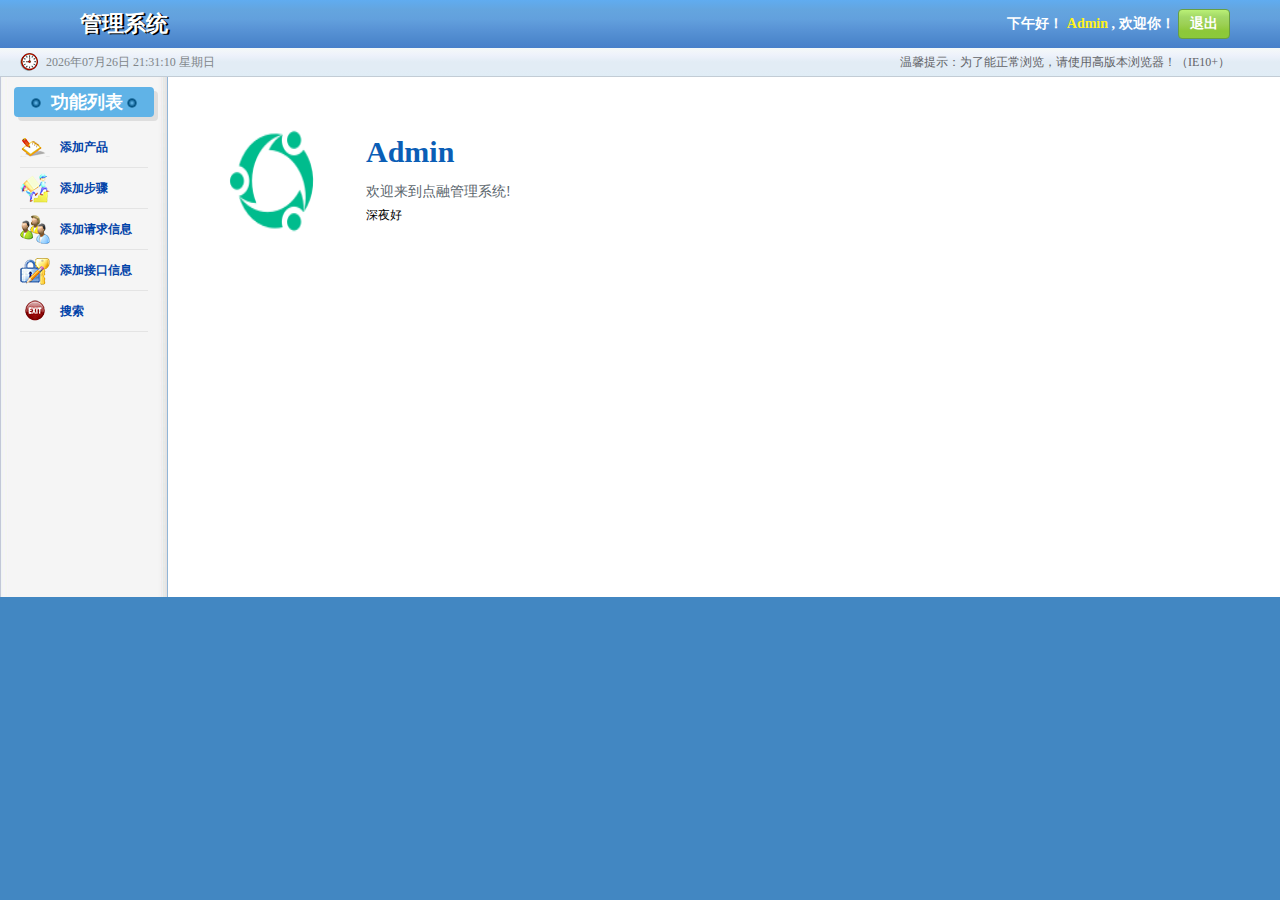
<file: index.html>
﻿<!DOCTYPE html>
<html>
<head lang="en">
    <meta charset="UTF-8">
    <title>管理系统</title>
    <link rel="stylesheet" href="css/public.css"/>
    <link rel="stylesheet" href="css/style.css"/>
</head>
<body>
<!--头部-->
<header class="publicHeader">
    <h1>管理系统</h1>

    <div class="publicHeaderR">
        <p><span>下午好！</span><span style="color: #fff21b"> Admin</span> , 欢迎你！</p>
        <a href="login.html">退出</a>
    </div>
</header>
<!--时间-->
<section class="publicTime">
    <span id="time">2015年1月1日 11:11  星期一</span>
    <a href="#">温馨提示：为了能正常浏览，请使用高版本浏览器！（IE10+）</a>
</section>
<!--主体内容-->
<section class="publicMian">
    <div class="left">
        <h2 class="leftH2"><span class="span1"></span>功能列表 <span></span></h2>
        <nav>
            <ul class="list">
                <li ><a href="AddProductCodeNew.html">添加产品</a></li>
				<li ><a href="AddStepRelationRequest.html">添加步骤</a></li>
                <li><a href="AddRequestConfig.html">添加请求信息</a></li>
                <li><a href="QueryProductcode.html">添加接口信息</a></li>
                <li><a href="SearchHistory.html">搜索</a></li>
            </ul>
        </nav>
    </div>
    <div class="right">
        <img class="wColck" src="img/logo.png" alt=""/>
        <div class="wFont">
            <h2>Admin</h2>
            <p>欢迎来到点融管理系统!</p>
			<span id="hours"></span>
        </div>
    </div>
</section>
<footer class="footer">
</footer>
<script src="js/time.js"></script>
</body>
</html>
</file>
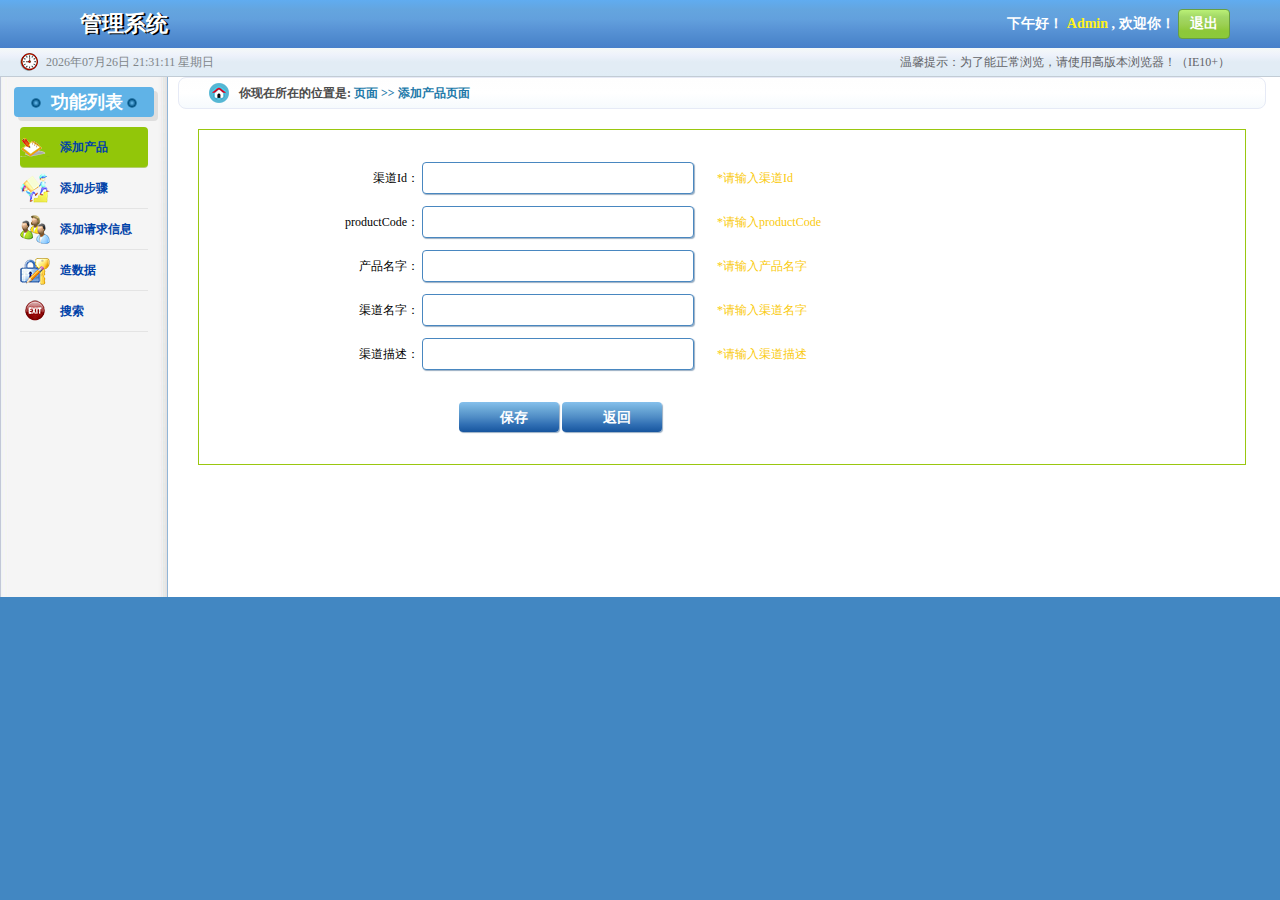
<file: AddProductCodeNew.html>
﻿<!DOCTYPE html>
<html>
<head lang="en">
    <meta charset="UTF-8">
    <title>管理系统</title>
    <link rel="stylesheet" href="css/public.css"/>
    <link rel="stylesheet" href="css/style.css"/>
	<script type="text/javascript" src="js/jquery-3.3.1.min.js"></script> 
</head>
<body>
<!--头部-->
<header class="publicHeader">
    <h1>管理系统</h1>
    <div class="publicHeaderR">
        <p><span>下午好！</span><span style="color: #fff21b"> Admin</span> , 欢迎你！</p>
        <a href="login.html">退出</a>
    </div>
</header>
<!--时间-->
<section class="publicTime">
    <span id="time">2019年4月1日 11:11  星期一</span>
    <a href="#">温馨提示：为了能正常浏览，请使用高版本浏览器！（IE10+）</a>
</section>
<!--主体内容-->
<section class="publicMian ">
    <div class="left">
        <h2 class="leftH2"><span class="span1"></span>功能列表 <span></span></h2>
        <nav>
            <ul class="list">
                <li id="active"><a href="AddProductCodeNew.html">添加产品</a></li>
                <li ><a href="AddStepRelationRequest.html">添加步骤</a></li>
                <li><a href="AddRequestConfig.html">添加请求信息</a></li>
                <li><a href="QueryProductcode.html">造数据</a></li>
                <li><a href="SearchHistory.html">搜索</a></li>
            </ul>
        </nav>
    </div>
    <div class="right">
        <div class="location">
            <strong>你现在所在的位置是:</strong>
            <span>页面 >> 添加产品页面</span>
        </div>
        <div class="providerAdd">
            <form action="#">
                <!--div的class 为error是验证错误，ok是验证成功-->
                <div class="">
                    <label for="billId">渠道Id：</label>
                    <input type="text" name="billId" id="Id" required/>
                    <span>*请输入渠道Id</span>
                </div>
                <div>
                    <label for="billName">productCode：</label>
                    <input type="text" name="billName" id="code" required/>
                    <span >*请输入productCode</span>
                </div>
                <div>
                    <label for="billCom">产品名字：</label>
                    <input type="text" name="billCom" id="productCodeName" required/>
                    <span>*请输入产品名字</span>

                </div>
                <div>
                    <label for="billNum">渠道名字：</label>
                    <input type="text" name="billNum" id="channelName" required/>
                    <span>*请输入渠道名字</span>
                </div>
                <div>
                    <label for="money">渠道描述：</label>
                    <input type="text" name="money" id="desc" required/>
                    <span>*请输入渠道描述</span>
                </div>
               
                <div class="providerAddBtn">
  
                    <input type="button" value="保存" id="submit"/>
                    <input type="button" value="返回" onclick="history.back(-1)"/>
                </div>
            </form>
        </div>

    </div>
</section>
<footer class="footer">
</footer>
<script src="js/time.js"></script>
<script>

		//var appSecret = "pass";
		var appSecret = "$1234demo";
		var timestamp = Date.parse(new Date());

		document.querySelector("#submit").addEventListener("click", function () {

			var id = $("#Id").val();
			var code = $("#code").val();
			var productCodeName = $("#productCodeName").val();
			var channelName = $("#channelName").val();
			var desc = $("#desc").val();

			if (id == "" || code == "" || name1 == "" ||
				name2 == "" || desc == "") {
				alert("输入内容不能为空")
				return
			}
			if (isNaN(id)) {
				alert("渠道id只能为数字")
				return
			}

			var text = {
				channelId: id,
				channelName: channelName,
				description: desc,
				productCode: code,
				productName: productCodeName,
                
			}

			$.ajax({
				url: "http://127.0.0.1:8080/channel/process",
				async: false,
				data: JSON.stringify(text),
				type: "POST",
				crossDomain: true,
				contentType: "application/json",
				success: function (data) {
					console.log(data)
                    if(data.code=="success"){
						console.log("添加成功："+data.content)
                     
						alert("success")
                        window.location.href="./AddStepRelationRequest.html"
					}
				},
				error: function () {
					console.log('失敗2')

				}
			});
		})

	</script>
</body>
</html>
</file>
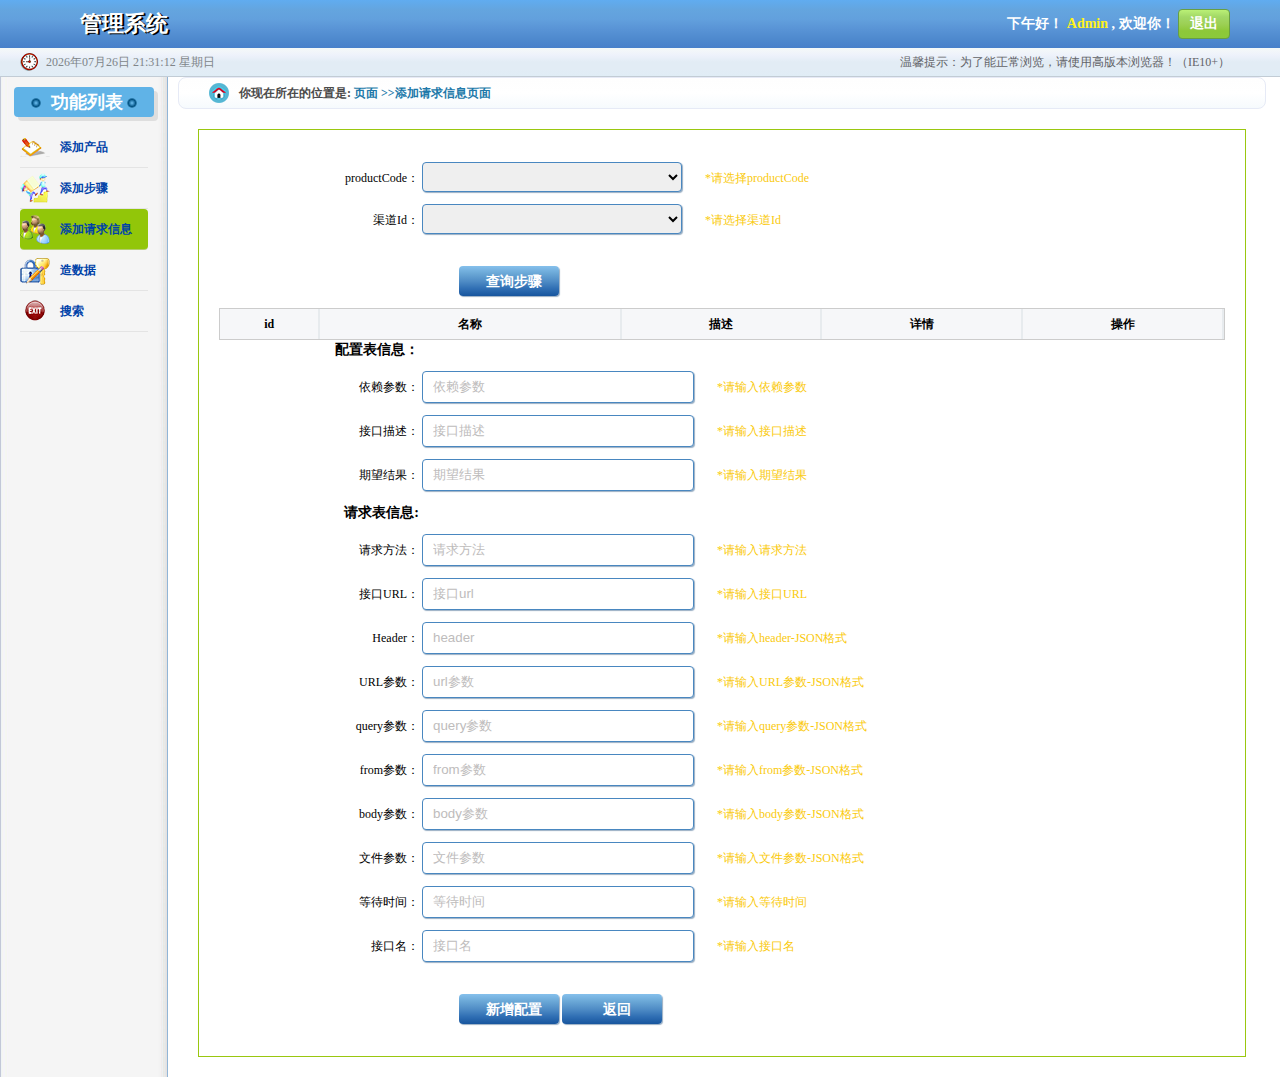
<file: AddRequestConfig.html>
<!DOCTYPE html>
<html>
<head lang="en">
    <meta charset="UTF-8">
    <title>管理系统</title>
    <link rel="stylesheet" href="css/public.css"/>
    <link rel="stylesheet" href="css/style.css"/>
	 <script type="text/javascript" src="js/jquery-3.3.1.min.js"></script>
</head>
<body>
<!--头部-->
<header class="publicHeader">
    <h1>管理系统</h1>

    <div class="publicHeaderR">
        <p><span>下午好！</span><span style="color: #fff21b"> Admin</span> , 欢迎你！</p>
        <a href="login.html">退出</a>
    </div>
</header>
<!--时间-->
<section class="publicTime">
    <span id="time">2019年1月1日 11:11  星期一</span>
    <a href="#">温馨提示：为了能正常浏览，请使用高版本浏览器！（IE10+）</a>
</section>
<!--主体内容-->
<section class="publicMian">
    <div class="left">
        <h2 class="leftH2"><span class="span1"></span>功能列表 <span></span></h2>
        <nav>
            <ul class="list">
                <li ><a href="AddProductCodeNew.html">添加产品</a></li>
                <li><a href="AddStepRelationRequest.html">添加步骤</a></li>
                <li id="active"><a href="AddRequestConfig.html">添加请求信息</a></li>
                <li><a href="QueryProductcode.html">造数据</a></li>
                <li><a href="SearchHistory.html">搜索</a></li>
            </ul>
        </nav>
    </div>
    <div class="right">
        <div class="location">
            <strong>你现在所在的位置是:</strong>
            <span>页面 >>添加请求信息页面 </span>
        </div>
        <div class="providerAdd">
            <form action="#">
              
                <div>
                    <label >productCode：</label>
                    <select name="supplier" id="selectId" onchange="productCodChange()">
                    </select>
                    <span>*请选择productCode</span>
                </div>
				
				 <div>
                    <label >渠道Id：</label>
                    <select name="supplier" id="selectCode" onchange="productRightChange()">
                    </select>
                    <span>*请选择渠道Id</span>
                </div>
				
				<div class="providerAddBtn">
                    <input type="button" value="查询步骤" id="submit"/>
                </div>
				
				<table class="providerTable" cellpadding="0" cellspacing="0" id="dataTable">
                <tr class="firstTr">
                    <th width="10%">id</th>
                    <th width="30%">名称</th>
                    <th width="20%">描述</th>
                    <th width="20%">详情</th>
                    <th width="20%">操作</th>
                 
                </tr>
            </table>
				<h3>
				<label for="billId">配置表信息：</label>
			</h3>
				<div class="">
                    <label for="billId">依赖参数：</label>
                    <input type="text" name="billId" placeholder="依赖参数" id="dependentParam"  required/>
                    <span>*请输入依赖参数</span>
                </div>
                <div>
				    <label for="billId">接口描述：</label>
                    <input type="text" name="billName" placeholder="接口描述" id="description" required/>
                    <span >*请输入接口描述</span>
                </div>
				<div>
				 <label for="billId">期望结果：</label>
                    <input type="text" name="billName" placeholder="期望结果" id="expectResponse" required/>
                    <span >*请输入期望结果</span>
                </div>
				<!-- <div>
				 <label for="billId">接口状态：</label>
                    <input type="text" name="billName" placeholder="接口状态" id="status" required/>
                    <span >*请输入接口状态</span>
                </div> -->
				
				
				<h3>
					<label for="billId">请求表信息:</label>
				</h3>
				<div class="">
                    <label for="billId">请求方法：</label>
                    <input type="text" name="billId" placeholder="请求方法" id="method"  required/>
                    <span>*请输入请求方法</span>
                </div>
                <div>
				    <label for="billId">接口URL：</label>
                    <input type="text" name="billName" placeholder="接口url" id="url" required/>
                    <span >*请输入接口URL</span>
                </div>
				<div>
				 <label for="billId">Header：</label>
                    <input type="text" name="billName" placeholder="header" id="header" required/>
                    <span >*请输入header-JSON格式</span>
                </div>
				<div>
				 <label for="billId">URL参数：</label>
                    <input type="text" name="billName" placeholder="url参数" id="param" required/>
                    <span >*请输入URL参数-JSON格式</span>
                </div>
				<div>
				 <label for="billId">query参数：</label>
                    <input type="text" name="billName" placeholder="query参数" id="query" required/>
                    <span >*请输入query参数-JSON格式</span>
                </div>
				<div>
				 <label for="billId">from参数：</label>
                    <input type="text" name="billName" placeholder="from参数" id="from" required/>
                    <span >*请输入from参数-JSON格式</span>
                </div>
				<div>
				 <label for="billId">body参数：</label>
                    <input type="text" name="billName" placeholder="body参数" id="body" required/>
                    <span >*请输入body参数-JSON格式</span>
                </div>
				<div>
				 <label for="billId">文件参数：</label>
                    <input type="text" name="billName" placeholder="文件参数" id="file" required/>
                    <span >*请输入文件参数-JSON格式</span>
                </div>
              <div>
				 <label for="billId">等待时间：</label>
                    <input type="text" name="billName" placeholder="等待时间" id="wait" required/>
                    <span >*请输入等待时间</span>
                </div>
				<div>
				 <label for="billId">接口名：</label>
                    <input type="text" name="billName" placeholder="接口名" id="interfaceName" required/>
                    <span >*请输入接口名</span>
                </div>
				<!-- <div>
				 <label for="billId">接口状态：</label>
                    <input type="text" name="billName" placeholder="接口状态" id="statuss" required/>
                    <span >*请输入接口状态</span>
                </div> -->
              
              
                <div class="providerAddBtn">
                    <input type="button" value="新增配置" onclick="addRequestConfig()"/>
                    <input type="button" value="返回" onclick="history.back(-1)"/>
                </div>
            </form>
        </div>

    </div>
</section>
<footer class="footer">
</footer>
<script src="js/time.js"></script>
<script>

		var list = []
		var productCode = ""
		var channelIds
		var channelId = ""  //右侧选择框值
		var description = ''
		var names = ""
		var channelProcessNew//
		var processList //初始的步骤列表
		var processInfo //table 表数据

		var selectrequestlist //选中的请求列表
		var selectStepId //选中的步骤id
		var requestId //配置表id
		var interfaceId //接口表id

		window.onload = function () {
			console.log("初始化了")
			getProductCode();
		}

		//获取productcode&channelId
		function getProductCode() {  
			$.ajax({
				url: "http://127.0.0.1:8080/channel/productCode",
				async: false,
				type: "GET",
				crossDomain: true,
				contentType: "application/json",
				success: function (data) {
					console.log(data)
					if (data.code == "success") {
						console.log("成功")
						console.log(data.content)
						var contents = data.content
						var channelProcess = new Map();
						var aa;
						for (var i = 0; i < contents.length; i++) {
							if (i >= 0) {
								//打印当前key 
								// console.log("当前key" + contents[i].product_code)
								aa = channelProcess.get(contents[i].product_code);
								//判断当前key value 是否存在 不存在拼接
								if (typeof aa !== "undefined") {
									channelProcess.set(contents[i].product_code, aa + ',' + contents[i].channel_id)
								}
								else {
									channelProcess.set(contents[i].product_code, contents[i].channel_id);
								}
							}
						}
						//console.log(channelProcess.keys())
						var channelProcessList = channelProcess.keys()

						// var rigthArr=new Array()

						var leftArray = Array.from(channelProcessList)
						console.log(leftArray.length)
						console.log(leftArray[0])
						console.log(channelProcess.get(leftArray[0]))

						var rigthArr = [channelProcess.get(leftArray[0])]

						list = leftArray
						channelIds = rigthArr
						channelId = rigthArr[0]
						productCode = leftArray[0]
						channelProcessNew = channelProcess

						console.log(list)
						console.log(channelIds)
						for (var j = 0; j < list.length; j++) {
							$("#selectId").append("<option value='" + list[j] + "'>" + list[j] + "</option>");
						}
						var spliteStr
						if (channelIds.indexOf(',')>0) {
							spliteStr = channelIds[0].split(",")
							for (var k = 0; k < spliteStr.length; k++) {
								$("#selectCode").append("<option value='" + spliteStr[k] + "' onclick='choose(" + k + ")'>" + spliteStr[k] + "</option>");
							}
						} else {
						$("#selectCode").append("<option value='" + channelIds.toString() + "' onclick=''>" + channelIds.toString() + "</option>");
							
						}



					}
				},
				error: function () {
					console.log('失敗2')

				}
			});
		};

		function productCodChange() {
			var choose = $('select  option:selected').val();
			console.log("choose左侧值:" + choose)
			console.log("e right:" + choose[0])
			console.log("对应右侧列表：" + channelProcessNew.get(choose))
			var rightStr = channelProcessNew.get(choose) + ""
			var spliteStr
			if (rightStr.indexOf(',')) {
				spliteStr = rightStr.split(",")
				channelIds = spliteStr
				channelId = spliteStr[0]
			} else {
				channelIds = channelProcessNew.get(choose)
				channelId = channelProcessNew.get(choose)
			}
			productCode = choose
			console.log("右侧默认值：" + channelId)
			showSelectData(channelIds)
		}

		function productRightChange() {
			var choose2 = $("#selectCode").find("option:selected").text();
			console.log("choose2:" + choose2)
			channelId = choose2
		}

		function choose(i) {
			console.log("i:" + i)
		}

		function showSelectData(list) {
			$('#selectCode').html("");
			for (var k = 0; k < list.length; k++) {
				$("#selectCode").append("<option value='" + list[k] +
					"' onclick='choose(" + k + ")'>" + list[k] + "</option>");
			}
		}

		document.querySelector("#submit").addEventListener("click", function () {
			console.log("开始添加步骤》》》》》》》》》》》》")
			console.log(channelId)
			console.log(productCode)
			getProcessList()
		})



		function getProcessList() {
			$.ajax({
				url: 'http://127.0.0.1:8080/channel/process?channelId=' + parseInt(channelId) +
					'&productCode=' + productCode,
				async: false,
				type: "GET",
				crossDomain: true,
				contentType: "application/json",
				success: function (data) {
					console.log(data)
					if (data.message == "success") {
						$("#dataTable").html("");
						processInfo = data.content.processInfo
					
							var str="<tr class='firstTr'><th width='10%'>id</th><th width='20%'>名称</th><th width='30%'>描述</th><th width='20%'>详情</th>"+
                    "<th width='20%'>操作</th></tr>";
                    
						console.log(processInfo)
						if (processInfo != null) {
							for (i in processInfo) {
								
								
									// str+="<tr class='firstTr'><th width='10%'>" + processInfo[i].id + "</th><th width='20%'>" + processInfo[i].requestlist + "</th><th width='30%'>" + processInfo[i].name + "</th><th width='20%'>" + processInfo[i].description + "</th>"+
					// "<th width='20%'><button name='add' value='delate' onClick='getStepProcess(" + i + ")' >选步骤</button></th></tr>";
					str+="<tr class='firstTr'><th width='10%'>" + processInfo[i].id + "</th><th width='20%'>" + processInfo[i].requestlist + "</th><th width='30%'>" + processInfo[i].name + "</th><th width='20%'>" + processInfo[i].description + "</th>"+
                    "<th width='20%'><input type='radio' name='步骤列表' onClick='getStepProcess(" + i + ")' >选步骤</button></th></tr>";
							}
						}

						$("#dataTable").html(str);
					}
					else {

					}
				}
			})
		}

		//拿到选中的步骤信息
		function getStepProcess(i) {
			console.log("选择的步骤"+i) 
			selectrequestlist = Array.from(processInfo[i].requestlist)
			selectStepId = processInfo[i].id
		}

		//添加请求配置表信息
		function addRequestConfig() {
		/*if (selectStepId==null){
		alert("请选择步骤")
		return;
		}*/


			let RequestConfigParam = {
				"dependentParam": JSON.parse($("#dependentParam").val()),
				"description": $("#description").val(),
				"expectResponse": JSON.parse($("#expectResponse").val()),
				// "status": $("#status").val() //取用户输入
				"status": 1  //状态默认设置为1
			}
			console.log(JSON.parse($("#dependentParam").val()))
			console.log(JSON.parse($("#dependentParam").val()))
			$.ajax({
				url: "http://127.0.0.1:8080/config/createRequestConfig",
				data: JSON.stringify(RequestConfigParam),
				async: false,
				type: "POST",
				crossDomain: true,
				contentType: "application/json",
				success: function (data) {
					if (data.code == "success") {
						console.log(data.content)
						requestId = data.content
						updateStepProcess(requestId)
					}
					else {
						console.log(data)

					}
				},
				error: function (data) {
					console.log('失敗2')
					throw new Error()
				},
			})

		}

		//更改步骤的process列表
		function updateStepProcess(requestId) {
			var updateRequestconfigList=[];
			if (selectrequestlist.length == 1 && selectrequestlist[0] == 0) {
				updateRequestconfigList[0] = requestId
			}
			else {
				selectrequestlist.push(requestId)
				updateRequestconfigList = selectrequestlist
			}
			// console.log(updateRequestconfigList)
			// console.log(selectStepId)
			var objects = {
				"requestlist": updateRequestconfigList
			}
			$.ajax({
				url: "http://127.0.0.1:8080/step/interface/relation/" + selectStepId,
				async: false,
				type: "POST",
				data: JSON.stringify(objects),
				crossDomain: true,
				contentType: "application/json",
				success: function (data) {
					console.log(data)
					if (data.code == "success") {
						console.log("更新步骤成功" + JSON.stringify(data))
						addInterfaceConfig(requestId)
					}
					else {
						alert("更新步骤表失败"+JSON.stringify(data))

					}

				},
				error:function(data){
					alert("更新步骤表的请求列表失败"+data)
					throw new Error()
				}


			})

		}

		//添加接口表的数据
		function addInterfaceConfig(requestId) {
			

			var method = $("#method").val()
            var url = $("#url").val()
			var header = ($("#header").val().length > 0)?JSON.parse($("#header").val()):null;
			var param = ($("#param").val().length > 0)?JSON.parse($("#param").val()):null;
			var query = ($("#query").val().length > 0)?JSON.parse($("#query").val()):null;
			var from = ($("#from").val().length > 0)?JSON.parse($("#from").val()):null;
			var body = ($("#body").val().length > 0)?JSON.parse($("#body").val()):null;
			var file = ($("#file").val().length > 0)?JSON.parse($("#file").val()):null;
			var wait = ($("#wait").val().length > 0)?$("#wait").val():0;
			var interfaceName = $("#interfaceName").val();
			// var statuss = ($("#statuss").val()>0)?($("#statuss").val()):1; //留着以后用户使用

			var data = {
				"requestMethod": method,
				"requestUrl": url,
				"status": 1, //状态默认为1
				"timeInterval": wait,
				"bodyParam": body,
				"fileParam": file,
				"formParam": from,
				"interfaceName": interfaceName,
				"pathParam": param,
				"queryParam": query,
				"requestHeader": header
			}


			$.ajax({
				url: "http://127.0.0.1:8080/interface/config",
				async: false,
				type: "POST",
				data: JSON.stringify(data),
				crossDomain: true,
				contentType: "application/json",
				success: function (data) {
					if (data.code == "success") {
						console.log(data.content)
						interfaceId = data.content
						updateRequestConfig(requestId)
					} else {
						alert(JSON.stringify(data))
					}
				},
				error: function (data) {
					alert("添加失败"+JSON.stringify(data))
					throw new Error()
				}
			})
		}


		//更改请求表的referid
		function updateRequestConfig(requestId) {
			var data = {
				"referenceId": interfaceId
			}
			$.ajax({
				url: "http://127.0.0.1:8080/config/updateRequestConfig/" + requestId,
				async: false,
				type: "POST",
				data: JSON.stringify(data),
				crossDomain: true,
				contentType: "application/json",
				success: function (data) {
					if (data.code == "success") {
						console.log(data.content)
					}else {
						alert("更新请求的referId错误"+JSON.stringify(data))

					}
				},
				success: function (data) {
					alert("服务器异常"+JSON.stringify(data))
				}
			})
		}
	</script>
</body>
</html>
</file>
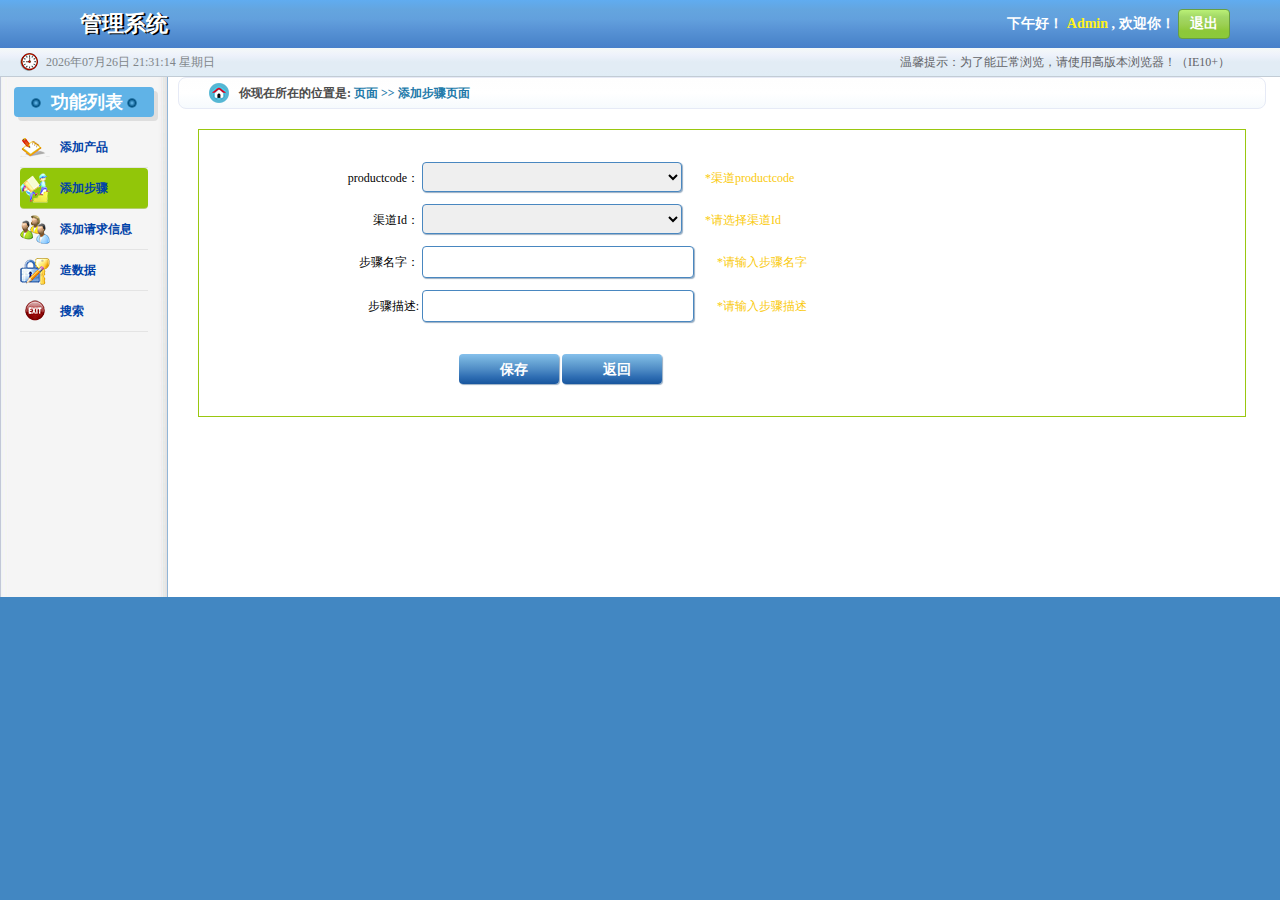
<file: AddStepRelationRequest.html>
<!DOCTYPE html>
<html>
<head lang="en">
    <meta charset="UTF-8">
    <title>管理系统</title>
    <link rel="stylesheet" href="css/public.css"/>
    <link rel="stylesheet" href="css/style.css"/>
	 <script type="text/javascript" src="js/jquery-3.3.1.min.js"></script>
</head>
<body>
<!--头部-->
<header class="publicHeader">
    <h1>管理系统</h1>

    <div class="publicHeaderR">
        <p><span>下午好！</span><span style="color: #fff21b"> Admin</span> , 欢迎你！</p>
        <a href="login.html">退出</a>
    </div>
</header>
<!--时间-->
<section class="publicTime">
    <span id="time">2019年1月1日 11:11  星期一</span>
    <a href="#">温馨提示：为了能正常浏览，请使用高版本浏览器！（IE10+）</a>
</section>
<!--主体内容-->
<section class="publicMian ">
    <div class="left">
        <h2 class="leftH2"><span class="span1"></span>功能列表 <span></span></h2>
        <nav>
             <ul class="list">
                <li ><a href="AddProductCodeNew.html">添加产品</a></li>
                <li id="active"><a href="AddStepRelationRequest.html">添加步骤</a></li>
                <li><a href="AddRequestConfig.html">添加请求信息</a></li>
                <li><a href="QueryProductcode.html">造数据</a></li>
                <li><a href="SearchHistory.html">搜索</a></li>
            </ul>
        </nav>
    </div>
    <div class="right">
        <div class="location">
            <strong>你现在所在的位置是:</strong>
            <span>页面 >> 添加步骤页面</span>
        </div>
        <div class="providerAdd">
            <form action="#">
              
                <div>
                    <label >productcode：</label>
                    <select name="supplier" id="selectId" onchange="productCodChange()">
                    </select>
                    <span>*渠道productcode</span>
                </div>
				
				 <div>
                    <label >渠道Id：</label>
                    <select name="supplier" id="selectCode" onchange="productRightChange()">
                    </select>
                    <span>*请选择渠道Id</span>
                </div>
				
				<div class="">
                    <label for="billId">步骤名字：</label>
                    <input type="text" name="billId" id="name"  required/>
                    <span>*请输入步骤名字</span>
                </div>
                <div>
                    <label for="billName">步骤描述:</label>
                    <input type="text" name="billName" id="desc" required/>
                    <span >*请输入步骤描述</span>
                </div>
              
                <div class="providerAddBtn">
                    <input type="button" value="保存" id="submit"/>
                    <input type="button" value="返回" onclick="history.back(-1)"/>
                </div>
            </form>
        </div>

    </div>
</section>
<footer class="footer">
</footer>
<script src="js/time.js"></script>
<script>

		var list = []
		var productCode = ""
		var channelIds
		var channelId = ""  //右侧选择框值
		var description = ''
		var names = ""
		var channelProcessNew//
		var processList //初始的步骤列表

		window.onload = function () {
			console.log("初始化了")
			getProductCode();
		}

window.onload = function () {
			console.log("初始化了")
			getProductCode();
		}

		//获取productcode&channelId
		function getProductCode() {  
			$.ajax({
				url: "https://qa-data-generator-demo.corp.dianrong.com/channel/productCode",
				async: false,
				type: "GET",
				crossDomain: true,
				contentType: "application/json",
				success: function (data) {
					console.log(data)
					if (data.code == "success") {
						console.log("成功")
						console.log(data.content)
						var contents = data.content
						var channelProcess = new Map();
						var aa;
						for (var i = 0; i < contents.length; i++) {
							if (i >= 0) {
								//打印当前key 
								// console.log("当前key" + contents[i].product_code)
								aa = channelProcess.get(contents[i].product_code);
								//判断当前key value 是否存在 不存在拼接
								if (typeof aa !== "undefined") {
									channelProcess.set(contents[i].product_code, aa + ',' + contents[i].channel_id)
								}
								else {
									channelProcess.set(contents[i].product_code, contents[i].channel_id);
								}
							}
						}
						//console.log(channelProcess.keys())
						var channelProcessList = channelProcess.keys()

						// var rigthArr=new Array()

						var leftArray = Array.from(channelProcessList)
						console.log(leftArray.length)
						console.log(leftArray[0])
						console.log(channelProcess.get(leftArray[0]))

						var rigthArr = [channelProcess.get(leftArray[0])]

						list = leftArray
						channelIds = rigthArr
						channelId = rigthArr[0]
						productCode = leftArray[0]
						channelProcessNew = channelProcess

						console.log(list)
						console.log(channelIds)
						for (var j = 0; j < list.length; j++) {
							$("#selectId").append("<option value='" + list[j] + "'>" + list[j] + "</option>");
						}
						var spliteStr
						if (channelIds.indexOf(',')>0) {
							spliteStr = channelIds[0].split(",")
							for (var k = 0; k < spliteStr.length; k++) {
								$("#selectCode").append("<option value='" + spliteStr[k] + "' onclick='choose(" + k + ")'>" + spliteStr[k] + "</option>");
							}
						} else {
						$("#selectCode").append("<option value='" + channelIds.toString() + "' onclick=''>" + channelIds.toString() + "</option>");
							
						}



					}
				},
				error: function () {
					console.log('失敗2')

				}
			});
		};

		function productCodChange() {
			var choose = $('select  option:selected').val();
			console.log("choose左侧值:" + choose)
			console.log("e right:" + choose[0])
			console.log("对应右侧列表：" + channelProcessNew.get(choose))
			var rightStr = channelProcessNew.get(choose) + ""
			var spliteStr
			if (rightStr.indexOf(',')) {
				spliteStr = rightStr.split(",")
				channelIds = spliteStr
				channelId = spliteStr[0]
			} else {
				channelIds = channelProcessNew.get(choose)
				channelId = channelProcessNew.get(choose)
			}
			productCode = choose
			console.log("右侧默认值：" + channelId)
			showSelectData(channelIds)
		}

		function productRightChange() {
			var choose2 = $("#selectCode").find("option:selected").text();
			console.log("choose2:" + choose2)
			channelId = choose2
		}

		function choose(i) {
			console.log("i:" + i)
		}

		function showSelectData(list) {
			$('#selectCode').html("");
			for (var k = 0; k < list.length; k++) {
				$("#selectCode").append("<option value='" + list[k] +
					"' onclick='choose(" + k + ")'>" + list[k] + "</option>");
			}
		}

		document.querySelector("#submit").addEventListener("click", function () {
			console.log("开始添加步骤》》》》》》》》》》》》")
			console.log(channelId)
			console.log(productCode)
			getProcess()
		})



		function getProcess() {  //获取步骤列表
			console.log("开始步骤列表》》》》》》》》》》》》"+ channelId)
			$.ajax({
				url: 'https://qa-data-generator-demo.corp.dianrong.com/channel/process?channelId=' + parseInt(channelId) +
					'&productCode=' + productCode,
				async: false,
				type: "GET",
				crossDomain: true,
				contentType: "application/json",
				success: function (data) {
					console.log(data)
					if (data.message == "success") {
						console.log("方法体中的步骤列表:" + data.content.process)
						processList = data.content.process
						beginADD()
					}
				},
				error: function (data) {
					console.log('失敗2')
					alert("获取步骤列表失败"+JSON.stringify(data))
				}
			});
		}

		//最终插入
		function beginADD() {

			var names = $("#name").val()
			var desc = $("#desc").val()

			var numbers =  [0] //给默认值
			console.log(numbers)
			var text = {
				requestlist: numbers,
				name: names,
				description: desc,
			}//获取数据
			$.ajax({
				url: 'http://127.0.0.1:8080/step/interface/relation',
				async: false,
				data: JSON.stringify(text),
				type: "POST",
				crossDomain: true,
				contentType: "application/json",
				success: function (data) {
					console.log(data)
					if (data.code == "success") {
						var str = data.content
						if (processList == "" | processList == null) {
							insertProcess(str)
						} else {
							insertProcess(processList + "," + str)
						}
					}
				},
				error: function () {
					console.log('失敗2')
				}
			});
		}

		function insertProcess(str) { //更新产品需要的步骤
			console.log("process:" + str)
			console.log("productCode:" + productCode)
			console.log("channelId:" + channelId)
			var text = {
				productCode: productCode,
				process: str,
				channelId: channelId,
			}
			$.ajax({
				url: 'http://127.0.0.1:8080/channel/updateProcessByProductCode',
				async: false,
				data: JSON.stringify(text),
				type: "POST",
				crossDomain: true,
				contentType: "application/json",
				success: function (data) {
					console.log(data)
					
					alert("更新productcode表的步骤列表success")
					window.location.href="./AddRequestConfig.html"
				},
				error: function (data) {
					console.log('失敗'+data)
					alert("添加失败"+data)
				}
			});

		}


	</script>
</body>
</html>
</file>
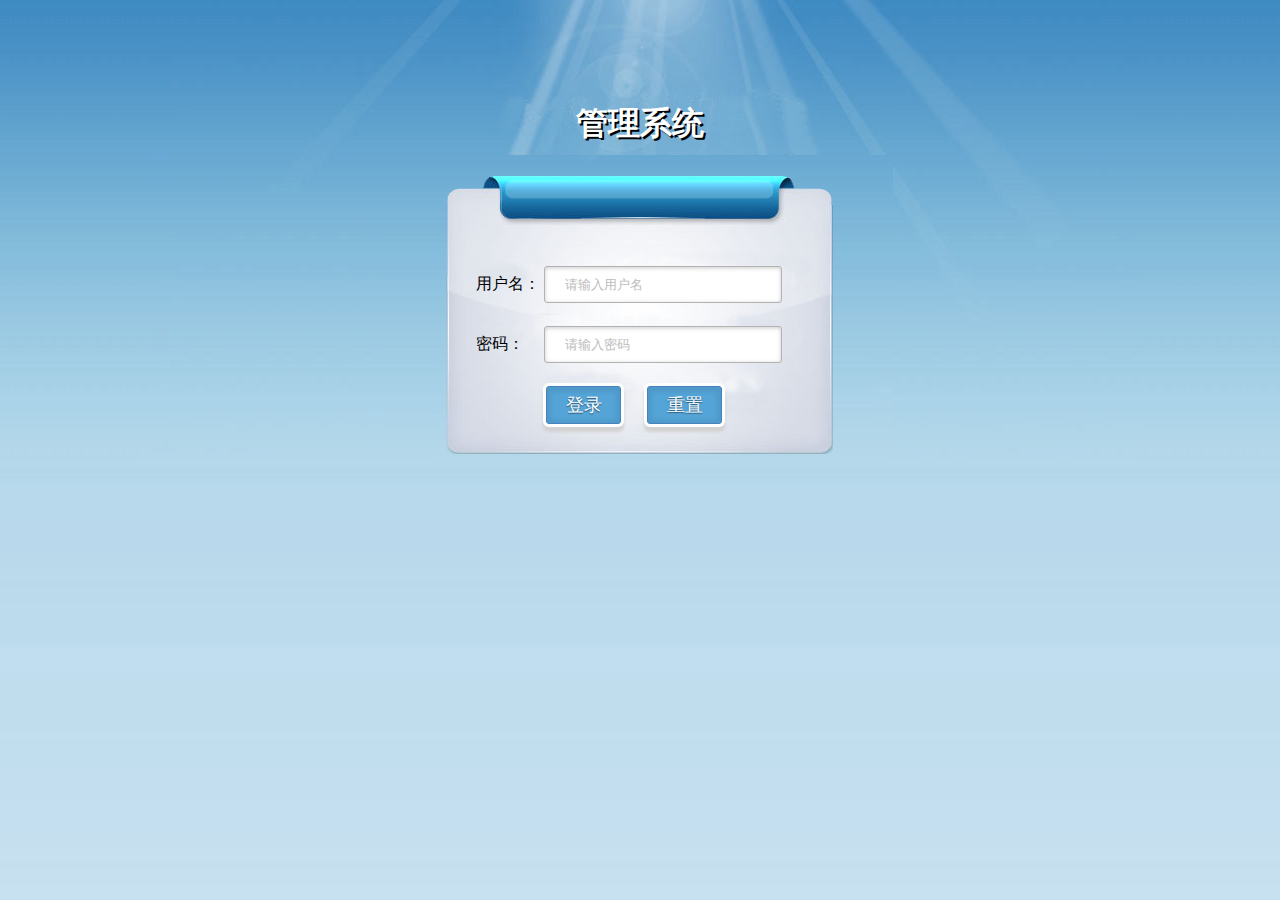
<file: login.html>
<!DOCTYPE html>
<html>
<head lang="en">
    <meta charset="UTF-8">
    <title>系统登录 - 管理系统</title>
    <link rel="stylesheet" href="css/style.css"/>
</head>
<body class="login_bg">
    <section class="loginBox">
        <header class="loginHeader">
            <h1>管理系统</h1>
        </header>
        <section class="loginCont">
            <form class="loginForm" action="welcome.html">
                <div class="inputbox">
                    <label for="user">用户名：</label>
                    <input id="user" type="text" name="username" placeholder="请输入用户名" required/>
                </div>
                <div class="inputbox">
                    <label for="mima">密码：</label>
                    <input id="mima" type="password" name="password" placeholder="请输入密码" required/>
                </div>
                <div class="subBtn">
                    <input type="submit" value="登录" />
                    <input type="reset" value="重置"/>
                </div>

            </form>
        </section>
    </section>

</body>
</html>
</file>
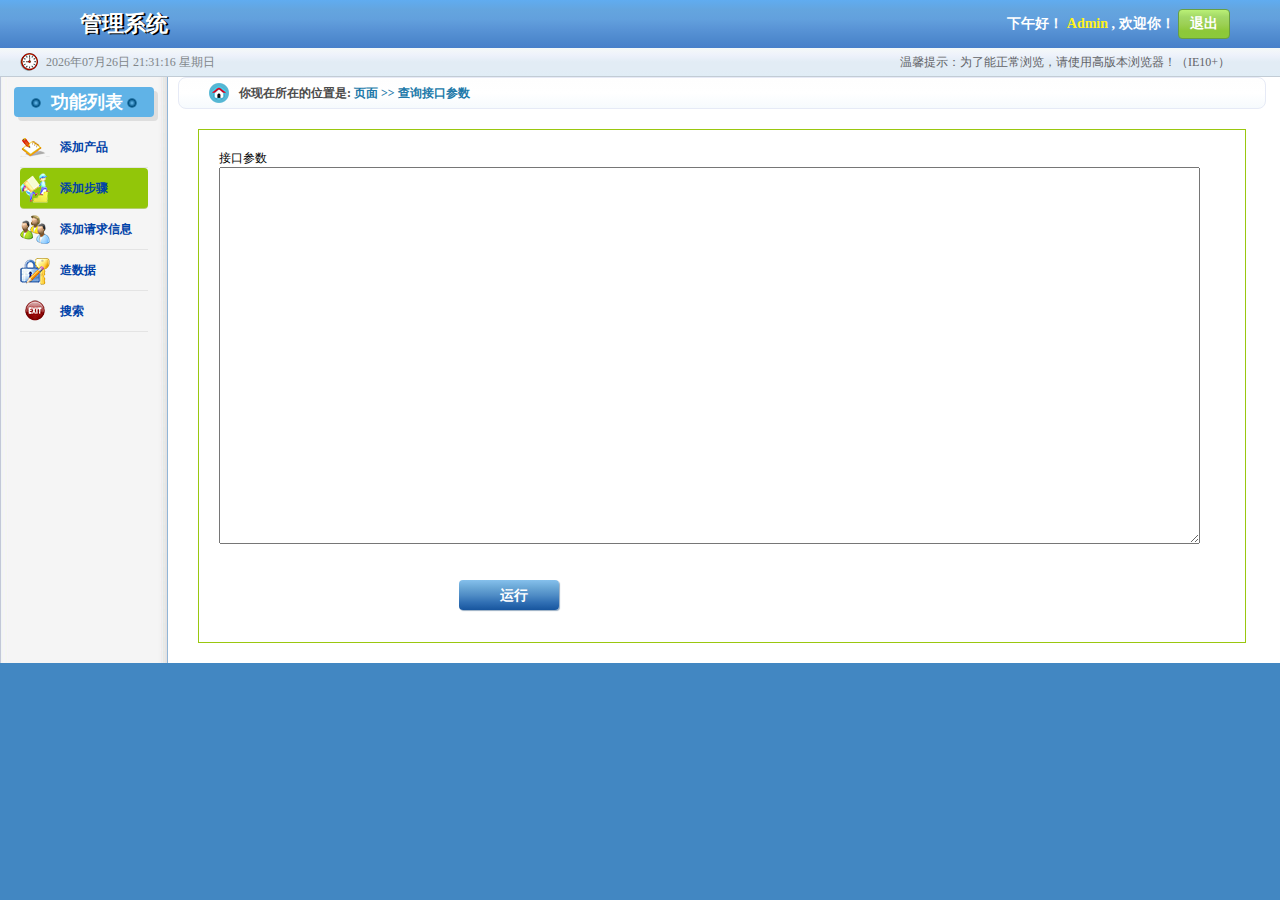
<file: QueryInterfaceParams.html>
<!DOCTYPE html>
<html>
<head lang="en">
    <meta charset="UTF-8">
    <title>管理系统</title>
    <link rel="stylesheet" href="css/public.css"/>
    <link rel="stylesheet" href="css/style.css"/>
	 <script type="text/javascript" src="js/jquery-3.3.1.min.js"></script>
</head>
<body>
<!--头部-->
<header class="publicHeader">
    <h1>管理系统</h1>

    <div class="publicHeaderR">
        <p><span>下午好！</span><span style="color: #fff21b"> Admin</span> , 欢迎你！</p>
        <a href="login.html">退出</a>
    </div>
</header>
<!--时间-->
<section class="publicTime">
    <span id="time">2015年1月1日 11:11  星期一</span>
    <a href="#">温馨提示：为了能正常浏览，请使用高版本浏览器！（IE10+）</a>
</section>
<!--主体内容-->
<section class="publicMian ">
    <div class="left">
        <h2 class="leftH2"><span class="span1"></span>功能列表 <span></span></h2>
        <nav>
              <ul class="list">
                <li ><a href="AddProductCodeNew.html">添加产品</a></li>
                <li id="active"><a href="AddStepRelationRequest.html">添加步骤</a></li>
                <li><a href="AddRequestConfig.html">添加请求信息</a></li>
                <li><a href="QueryProductcode.html">造数据</a></li>
                <li><a href="SearchHistory.html">搜索</a></li>
            </ul>
        </nav>
    </div>
    <div class="right">
        <div class="location">
            <strong>你现在所在的位置是:</strong>
            <span>页面 >> 查询接口参数</span>
        </div>
        <div class="providerAdd">
            <form action="#">
              
                   接口参数<textarea type="textarea" id="interfaceParam" rows="25" cols="120"></textarea>

                <div class="providerAddBtn">
                    <input type="button" value="运行" id="b2" />
                </div>
            </form>
        </div>

    </div>
</section>
<footer class="footer">
</footer>
<script src="js/time.js"></script>
<script>
    var channelId=GetQueryString("channelId");
    var productCode=GetQueryString("productCode");

    console.log(channelId)
    console.log(productCode)

    var interfaceParamsList = window.localStorage.getItem("interfaceParams");

    // interfaceParamsList.productCode = window.localStorage.getItem("productCode");
    // console.log(interfaceParamsList)
    var interfaceParamsList2=JSON.parse(interfaceParamsList)
    console.log(interfaceParamsList2)
    interfaceParamsList2.productCode=productCode
    interfaceParamsList2.channelId=channelId
    console.log(interfaceParamsList2)
    
    $("#interfaceParam").val(JSON.stringify(interfaceParamsList2))
    document.querySelector("#b2").addEventListener("click", function () {
        routeParam();
    });

    var flag = true;
    function routeParam() {

        console.log("参数：" + $("#interfaceParam").val())
        if (flag) {
            $.ajax({
                async: false,
                url: 'http://127.0.0.1:8080/route/pull/'+"MoonTest",
                data: $("#interfaceParam").val(),
                type: "POST",
                crossDomain: true,
                dataType: "json",
                contentType: "application/json",
                success: function (data) {
                    if (data.code === "success") {
                        console.log(data.content)
                        window.localStorage.setItem("InterfaceResponse", JSON.stringify(data))
                        window.location.href = "./RoutResponse.html"

                    }
                    else {
                        alert(data)
                    }
                },

                error: function () {
                    console.log('失敗2')
                    throw new Error
                }
            });

            flag = false;
        }

    }

    function GetQueryString(param) { //param为要获取的参数名 注:获取不到是为null
        var currentUrl = window.location.href; //获取当前链接
        var arr = currentUrl.split("?");//分割域名和参数界限
        if (arr.length > 1) {
            arr = arr[1].split("&");//分割参数
            for (var i = 0; i < arr.length; i++) {
                var tem = arr[i].split("="); //分割参数名和参数内容
                if (tem[0] == param) {
                    return tem[1];
                }
            }
            return null;
        }
        else {
            return null;
        }
    }

</script>
</body>
</html>
</file>
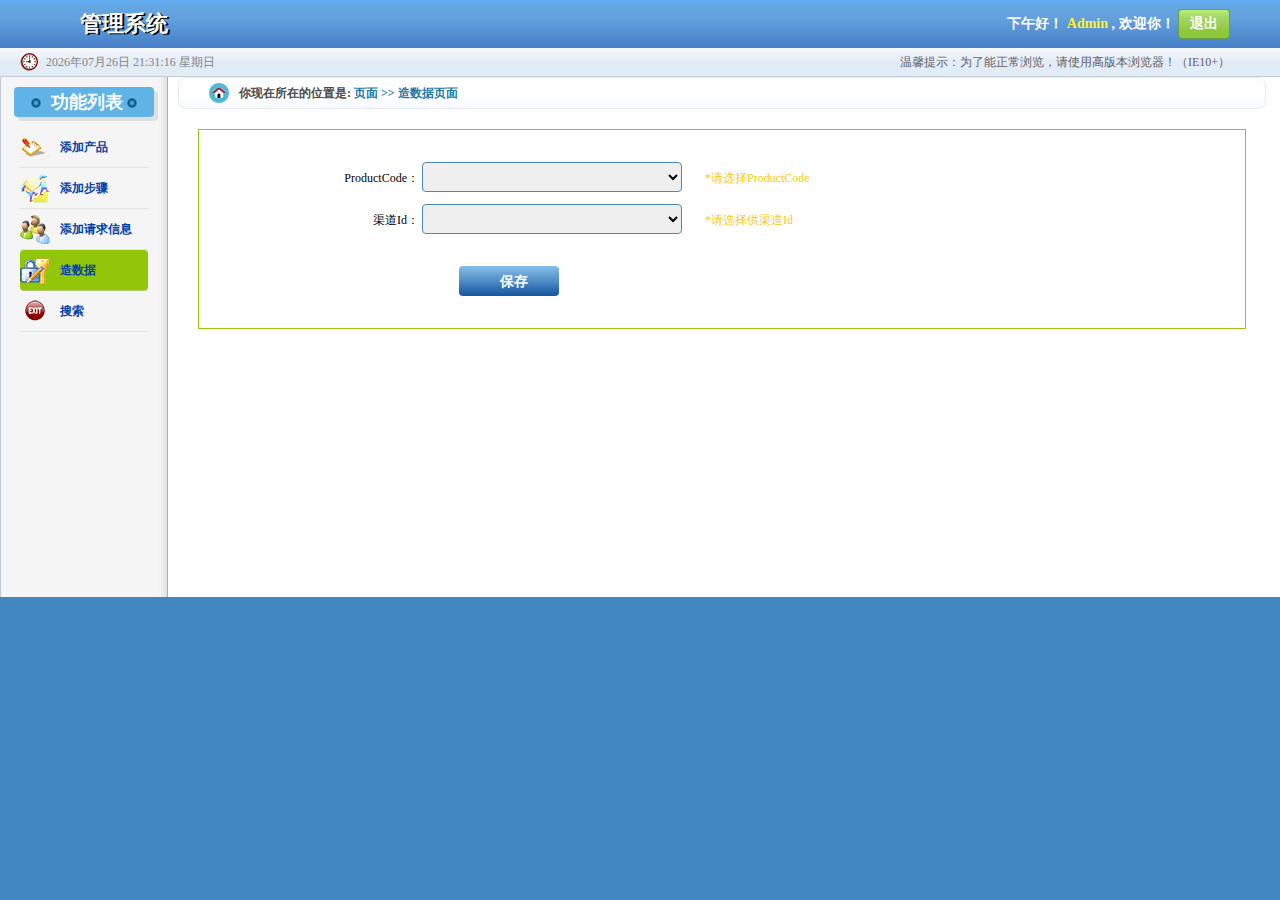
<file: QueryProductcode.html>
<!DOCTYPE html>
<html>
<head lang="en">
    <meta charset="UTF-8">
    <title>管理系统</title>
    <link rel="stylesheet" href="css/public.css"/>
    <link rel="stylesheet" href="css/style.css"/>
	 <script type="text/javascript" src="js/jquery-3.3.1.min.js"></script>
	 	<style type="text/css">
	   
.checkBoxs{
  
              width:40px;
			  height:40px;
			  margin-top:10px;
            }
			
			.providerAdd input, .providerAdd select {
    width: 260px;
    height: 30px;
    line-height: 30px;
    border-radius: 4px;
    outline: none;
    padding-left: 10px;
	box-shadow: 0px 0px 0px #000000;
	text-align:center;
}

#checkBoxs{
width: 20px;
    height: 20px;
    line-height: 20px;
    border-radius: 4px;
}
	</style>
	 
</head>
<body>
<!--头部-->
<header class="publicHeader">
    <h1>管理系统</h1>

    <div class="publicHeaderR">
        <p><span>下午好！</span><span style="color: #fff21b"> Admin</span> , 欢迎你！</p>
        <a href="login.html">退出</a>
    </div>
</header>
<!--时间-->
<section class="publicTime">
    <span id="time">2015年1月1日 11:11  星期一</span>
    <a href="#">温馨提示：为了能正常浏览，请使用高版本浏览器！（IE10+）</a>
</section>
<!--主体内容-->
<section class="publicMian ">
    <div class="left">
        <h2 class="leftH2"><span class="span1"></span>功能列表 <span></span></h2>
        <nav>
             <ul class="list">
                <li><a href="AddProductCodeNew.html">添加产品</a></li>
                <li><a href="AddStepRelationRequest.html">添加步骤</a></li>
                <li><a href="AddRequestConfig.html">添加请求信息</a></li>
                <li id="active"><a href="QueryProductcode.html">造数据</a></li>
                <li><a href="SearchHistory.html">搜索</a></li>
            </ul>
        </nav>
    </div>
    <div class="right">
        <div class="location">
            <strong>你现在所在的位置是:</strong>
            <span>页面 >> 造数据页面</span>
        </div>
        <div class="providerAdd">
            <form action="#">
              
                 <div>
                    <label >ProductCode：</label>
                    <select name="supplier" id="selectId" onchange="productCodChange()">
                    </select>
                    <span>*请选择ProductCode</span>
                </div>
				
				 <div>
                    <label >渠道Id：</label>
                    <select name="supplier" id="selectCode" onchange="productRightChange()">
                    </select>
                    <span>*请选择供渠道Id</span>
                </div>
				
				<div class="providerAddBtn">
                    <input type="button" value="保存" id="submit"/>
                </div>
				
				<table class="providerTable" cellpadding="0" cellspacing="0" id="dataTable" hidden="true">
                <tr class="firstTr">
                    <th width="10%">id</th>
                    <th width="30%">名称</th>
                    <th width="20%">描述</th>
                    <th width="20%">详情</th>
                    <th width="20%">操作</th>
                 
                </tr>
            </table>
			<div class="providerAddBtn" hidden="true" id="btnId">
                    <input type="button" value="提交" id="b1"/>
                </div>
	
            </form>
        </div>

    </div>
</section>
<footer class="footer">
</footer>
<script src="js/time.js"></script>

<script>
    var list = []
    var productCode = ""
    var channelIds
    var channelId = ""  //右侧选择框值
    var description = ''
    var names = ""
    var channelProcessNew//
    var processList //初始的步骤列表
    var processInfo //table 表数据

    var selectrequestlist //选中的请求列表
    var selectStepId //选中的步骤id
    var requestId //配置表id
    var interfaceId //接口id

    var stepIds = []
    var queryParam;
    var queryParams;


    window.onload = function () {
        console.log("初始化了")
        getProductCode();
    }

    function getProductCode() {  //api请求函数
        $.ajax({
            url: "http://127.0.0.1:8080/channel/productCode",
            async: false,
            type: "GET",
            crossDomain: true,
            contentType: "application/json",
            success: function (data) {
                console.log(data)
                if (data.code == "success") {
                    console.log("成功")
                    console.log(data.content)

                    var contents = data.content
                    var channelProcess = new Map();
                    var aa;
                    for (var i = 0; i < contents.length; i++) {
                        if (i >= 0) {
                            //打印当前key 
                            // console.log("当前key" + contents[i].product_code)
                            aa = channelProcess.get(contents[i].product_code);
                            //判断当前key value 是否存在 不存在拼接
                            if (typeof aa !== "undefined") {
                                channelProcess.set(contents[i].product_code, aa + ',' + contents[i].channel_id)
                            }
                            else {
                                channelProcess.set(contents[i].product_code, contents[i].channel_id);
                            }
                        }
                    }
                    //console.log(channelProcess.keys())
                    var channelProcessList = channelProcess.keys()

                    // var rigthArr=new Array()

                    var leftArray = Array.from(channelProcessList)
                    console.log(leftArray.length)
                    console.log(leftArray[0])
                    console.log(channelProcess.get(leftArray[0]))

                    var rigthArr = [channelProcess.get(leftArray[0])]

                    list = leftArray
                    channelIds = rigthArr
                    channelId = rigthArr[0]
                    productCode = leftArray[0]
                    channelProcessNew = channelProcess

                    console.log(list)
                    console.log(channelIds)
                    for (var j = 0; j < list.length; j++) {
                        $("#selectId").append("<option value='" + list[j] + "'>" + list[j] + "</option>");
                    }
                    var spliteStr
                    if (channelIds.toString().indexOf(',')>0) {
                        spliteStr = channelIds[0].split(",")
                        for (var k = 0; k < spliteStr.length; k++) {
                            $("#selectCode").append("<option value='" + spliteStr[k] + "' onclick='choose(" + k + ")'>" + spliteStr[k] + "</option>");
                        }
						 channelId = spliteStr[0]
                    } else {
					   $("#selectCode").append("<option value='" + channelIds.toString() + "' onclick=''>" + channelIds.toString() + "</option>");
                    }

                }
            },
            error: function () {
                console.log('失敗2')

            }
        });
    };

    function productCodChange() {
        var choose = $('select  option:selected').val();
        console.log("choose左侧值:" + choose)
        console.log("e right:" + choose[0])
        console.log("对应右侧列表：" + channelProcessNew.get(choose))
        var rightStr = channelProcessNew.get(choose) + ""
        var spliteStr
        if (rightStr.indexOf(',')) {
            spliteStr = rightStr.split(",")
            channelIds = spliteStr
            channelId = spliteStr[0]
        } else {
            channelIds = channelProcessNew.get(choose)
            channelId = channelProcessNew.get(choose)
        }
        productCode = choose
        console.log("右侧默认值：" + channelId)
        showSelectData(channelIds)
    }

    function productRightChange() {
        var choose2 = $("#selectCode").find("option:selected").text();
        console.log("choose2:" + choose2)
        channelId = choose2
    }

    function choose(i) {
        console.log("i:" + i)
    }

    function showSelectData(list) {
        $('#selectCode').html("");
        for (var k = 0; k < list.length; k++) {
            $("#selectCode").append("<option value='" + list[k] +
                "' onclick='choose(" + k + ")'>" + list[k] + "</option>");
        }
    }

    document.querySelector("#submit").addEventListener("click", function () {
        console.log("开始添加步骤》》》》》》》》》》》》")
        console.log(channelId)
        console.log(productCode)
		 $("#dataTable").show();
		 $("#btnId").show();
		 
        getProcessList()
    })

    function getProcessList() {
        $.ajax({
            url: 'http://127.0.0.1:8080/channel/process?channelId=' + parseInt(channelId) +
                '&productCode=' + productCode,
            async: false,
            type: "GET",
            crossDomain: true,
            contentType: "application/json",
            success: function (data) {
                console.log(data)
                if (data.message == "success") {
                    $("#dataTable").html("");
                    processInfo = data.content.processInfo
                   var str="<tr class='firstTr'><th width='10%'>id</th><th width='20%'>名称</th><th width='30%'>描述</th><th width='20%'>详情</th>"+
                    "<th width='20%'>操作</th></tr>";
                    console.log(processInfo)
                    if (processInfo != null) {
                        for (i in processInfo) {
						str+="<tr class='firstTr'><th width='10%'>" + processInfo[i].id + "</th><th width='20%'>" + processInfo[i].requestlist + "</th><th width='30%'>" + processInfo[i].name + "</th><th width='20%'>" + processInfo[i].description + "</th>"+
                    "<th width='20%'><input type='checkbox' class='checkBoxs' name='favorite' value='"+processInfo[i].id+"'  /></input></th></tr>";
					
                          
                        }
                    }

                    $("#dataTable").html(str);
                }
                else {

                }
            }
        })
    }

    document.querySelector("#b1").addEventListener("click", function () {
        inputStepIds = document.getElementsByName("favorite");
        for (k in inputStepIds) {
            if (inputStepIds[k].checked) {
                stepIds.push(inputStepIds[k].value);
            }
        }
        console.log(stepIds);
        queryParam = stepIds.map(function (item) {
            return "stepId=" + item;
        });
        queryParams = queryParam.join("&");
        console.log(queryParams)
        send()
    });

    function send() {
        console.log("channelId:" + channelId)
        console.log("productCode:" + productCode)
        $('#b1').attr("disabled", true);
        $.ajax({
            async: false,
            url: 'http://127.0.0.1:8080/dataplat/getStepParamater?' + queryParams + "&channelId=" + channelId + "&productCode=" + productCode,
            type: "get",
            crossDomain: true,
            dataType: "json",
            contentType: "application/x-www-form-urlencoded",
            success: function (data) {
                if (data.code === "success") {
                    $('#b1').attr("disabled", false);
                    console.log(data.content)
                    window.localStorage.setItem("interfaceParams", JSON.stringify(data.content))
                    window.location.href = "./QueryInterfaceParams.html?channelId="+channelId+"&productCode="+productCode
                }
                else {
                    console.log(data)
                    alert(data)
                }
            },
            error: function () {
                console.log('失敗')
                throw new Error()
            }
        });
    }

</script>
</body>
</html>
</file>
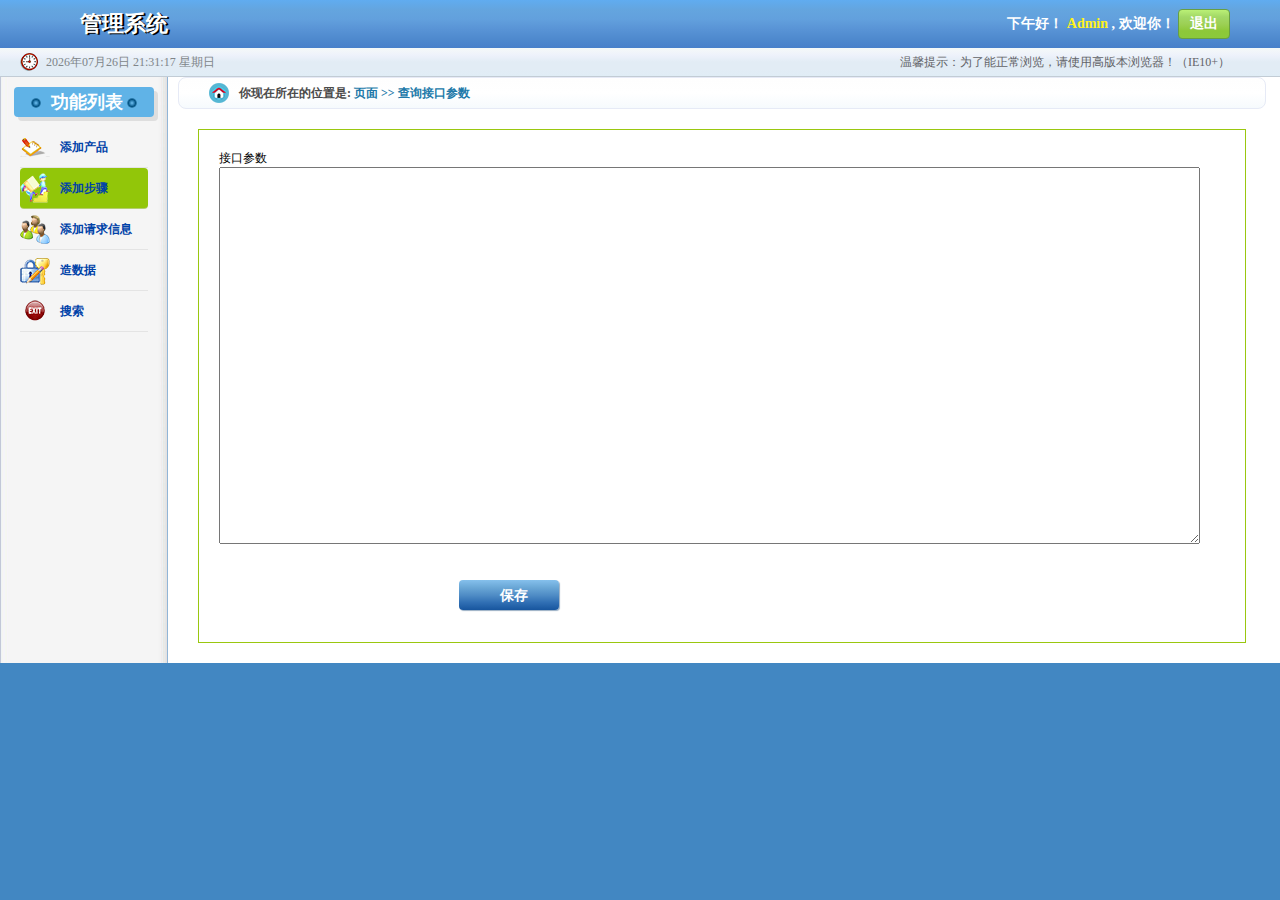
<file: RoutResponse.html>
<!DOCTYPE html>
<html lang="en">
<head lang="en">
    <meta charset="UTF-8">
    <title>管理系统</title>
    <link rel="stylesheet" href="css/public.css"/>
    <link rel="stylesheet" href="css/style.css"/>
	 <script type="text/javascript" src="js/jquery-3.3.1.min.js"></script>
</head>
<body>
<!--头部-->
<header class="publicHeader">
    <h1>管理系统</h1>

    <div class="publicHeaderR">
        <p><span>下午好！</span><span style="color: #fff21b"> Admin</span> , 欢迎你！</p>
        <a href="login.html">退出</a>
    </div>
</header>
<!--时间-->
<section class="publicTime">
    <span id="time">2015年1月1日 11:11  星期一</span>
    <a href="#">温馨提示：为了能正常浏览，请使用高版本浏览器！（IE10+）</a>
</section>
<!--主体内容-->
<section class="publicMian ">
    <div class="left">
        <h2 class="leftH2"><span class="span1"></span>功能列表 <span></span></h2>
        <nav>
              <ul class="list">
                <li ><a href="AddProductCodeNew.html">添加产品</a></li>
                <li id="active"><a href="AddStepRelationRequest.html">添加步骤</a></li>
                <li><a href="AddRequestConfig.html">添加请求信息</a></li>
                <li><a href="QueryProductcode.html">造数据</a></li>
                <li><a href="SearchHistory.html">搜索</a></li>
            </ul>
        </nav>
    </div>
    <div class="right">
        <div class="location">
            <strong>你现在所在的位置是:</strong>
            <span>页面 >> 查询接口参数</span>
        </div>
        <div class="providerAdd">
            <form action="#">
              
                   接口参数<textarea type="textarea" id="interfaceParam" rows="25" cols="120"></textarea>

                <div class="providerAddBtn">
                    <input type="button" value="保存" id="b2" />
                </div>
            </form>
        </div>

    </div>
</section>
<footer class="footer">
</footer>
<script src="js/time.js"></script>


<body>
    <div id="response"></div>
</body>

<script>
    var interfaceParamsList = window.localStorage.getItem("InterfaceResponse")
    // $("#response").val(interfaceParamsList)
    alert(interfaceParamsList);
    document.getElementById("response").innerHTML = interfaceParamsList;
</script>

</html>
</file>
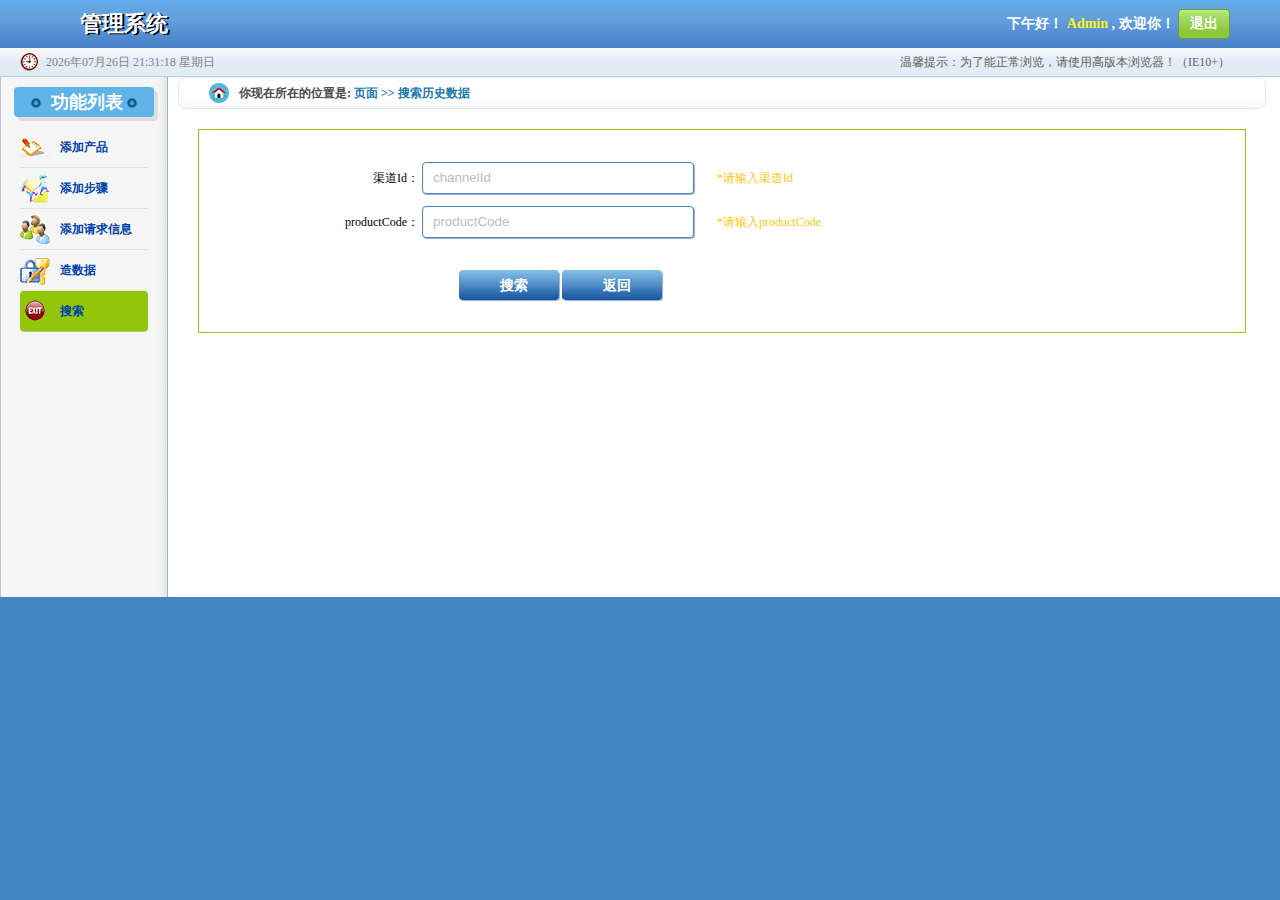
<file: SearchHistory.html>
<!DOCTYPE html>
<html>
<head lang="en">
    <meta charset="UTF-8">
    <title>管理系统</title>
    <link rel="stylesheet" href="css/public.css"/>
    <link rel="stylesheet" href="css/style.css"/>
	<script type="text/javascript" src="js/jquery-3.3.1.min.js"></script> 
	<style type="text/css">
	   table{
     width: 100%;
            table-layout:fixed;
}
th{
	white-space:nowrap;
 overflow:hidden;
 text-overflow:ellipsis;
}
.wrap{
width: 150px; 
white-space: nowrap; 
text-overflow: ellipsis; 
overflow: hidden; 
}
.MHover{
  
                white-space:nowrap;
                text-overflow:ellipsis;
                overflow:hidden;
            }
			
			.AddBtn {
    margin-left: 100px;
    padding-top: 20px;
}
	</style>
</head>
<body>
<!--头部-->
<header class="publicHeader">
    <h1>管理系统</h1>
    <div class="publicHeaderR">
        <p><span>下午好！</span><span style="color: #fff21b"> Admin</span> , 欢迎你！</p>
        <a href="login.html">退出</a>
    </div>
</header>
<!--时间-->
<section class="publicTime">
    <span id="time">2019年4月1日 11:11  星期一</span>
    <a href="#">温馨提示：为了能正常浏览，请使用高版本浏览器！（IE10+）</a>
</section>
<!--主体内容-->
<section class="publicMian ">
    <div class="left">
        <h2 class="leftH2"><span class="span1"></span>功能列表 <span></span></h2>
        <nav>
            <ul class="list">
                <li ><a href="AddProductCodeNew.html">添加产品</a></li>
                <li ><a href="AddStepRelationRequest.html">添加步骤</a></li>
                <li><a href="AddRequestConfig.html">添加请求信息</a></li>
                <li><a href="QueryProductcode.html">造数据</a></li>
                <li id="active"><a href="SearchHistory.html">搜索</a></li>
            </ul>
        </nav>
    </div>
    <div class="right">
        <div class="location">
            <strong>你现在所在的位置是:</strong>
            <span>页面 >> 搜索历史数据</span>
        </div>
        <div class="providerAdd">
            <form action="#">
                <!--div的class 为error是验证错误，ok是验证成功-->
                <div class="">
                    <label for="billId">渠道Id：</label>
                    <input type="text" name="channelId" id="channelId" placeholder="channelId" required/>
					
                    <span>*请输入渠道Id</span>
                </div>
                <div>
                    <label for="billName">productCode：</label>
                    <input type="text" name="productCode" id="productCode" placeholder="productCode" required/>
                    <span >*请输入productCode</span>
                </div>
                
               
                <div class="providerAddBtn">
  
                    <input type="button" value="搜索" id="submit" />
                    <input type="button" value="返回" onclick="history.back(-1)"/>
                </div>
				
				<table class="providerTable" cellpadding="0" cellspacing="0" id="SearchdataTable" 
				style="word-break:break-all; word-wrap:break-all;table-layout:fixed;" hidden="true">
                <tr class="firstTr">
                    <th width="10%">id</th>
                    <th width="10%">渠道ID</th>
                    <th width="10%">productCode</th>
					<th width="100px" class="wrap">请求参数</th>
                    <th width="10%">接口名</th>
                    <th width="10%">接口响应</th>
                    <th width="10%">创建时间</th>
                    <th width="10%">userName</th>
                    <th width="10%">resultParams</th>
                    <th width="10%">resultCode</th>
                </tr>
            </table>
            </form>
        </div>

    </div>
</section>
<footer class="footer">
</footer>
<script src="js/time.js"></script>
<script>
$(document).ready(function () {
            $(".MALL").hide();
            $(".MHover").mouseover(function (e) {
                $(this).next(".MALL").css({"position":"absolute","top":e.pageY+5,"left":e.pageX+5}).show();
            });
            $(".MHover").mousemove(function (e) {
                $(this).next(".MALL").css({ "color": "fff", "position": "absolute", "opacity": "0.7", "background-color": "666", "top": e.pageY + 5, "left": e.pageX + 5 });
            });
            $(".MHover").mouseout(function () {
                $(this).next(".MALL").hide();
            });
        });
		

		
document.querySelector("#submit").addEventListener("click", function () {
        var channelId = $("#channelId").val()
            var productCode = $("#productCode").val()
            $.ajax({
                async: false,
                url: 'http://127.0.0.1:8080/resultHistory/queryByDate?channelId=' + channelId + "&productCode=" + productCode,
                type: "get",
                crossDomain: true,
                dataType: "json",
                contentType: "application/x-www-form-urlencoded",
                success: function (data) {
                    console.log(data)
                    if (data.code === "success") {
					
					 $("#SearchdataTable").show();
                        console.log(data.content)
						$("#SearchdataTable").html("");
						searchResult = data.content
					
							
					
					var title=" <tr class='firstTr'><th width='10%'>id</th><th width='10%'>渠道ID</th><th width='10%'>productCode</th><th width='100px' class='wrap'><div  >请求参数<div></th><th width='10%'>接口名</th><th width='10%'>接口响应</th><th width='10%'>创建时间</th><th width='10%'>userName</th><th width='10%'>resultParams</th><th width='10%'>resultCode</th></tr>";
                    
						console.log(searchResult)
						if (searchResult != null) {
							for (i in searchResult) {							
								title+=" <tr class='firstTr'><th width='10%'>" + searchResult[i].id + "</th><th width='10%'>" + searchResult[i].channelId + "</th><th width='10%'>" + searchResult[i].productCode + "</th><th width='100px' height='60px' class='wrap' title='" + searchResult[i].requestParam + "'><div class='MHover'>" + searchResult[i].requestParam + "</div></th><th width='10%'>" + searchResult[i].failedInterface + "</th><th width='10%'>" + searchResult[i].failedResponse + "</th><th width='10%'>" + searchResult[i].createDate+"</th><th width='10%'>" + searchResult[i].userName+"</th><th width='10%'>" + searchResult[i].resultParams+"</th><th width='10%'>" + searchResult[i].resultCode+"</th></tr>";	
							}
						}

						$("#SearchdataTable").html(title);
					
                    } else {
                        console.log(data)
                        alert(data)
                    }
                },
                error: function () {
                    console.log('失敗')
                    throw new Error()
                }
            });
    });
	

    </script>
</body>
</html>
</file>
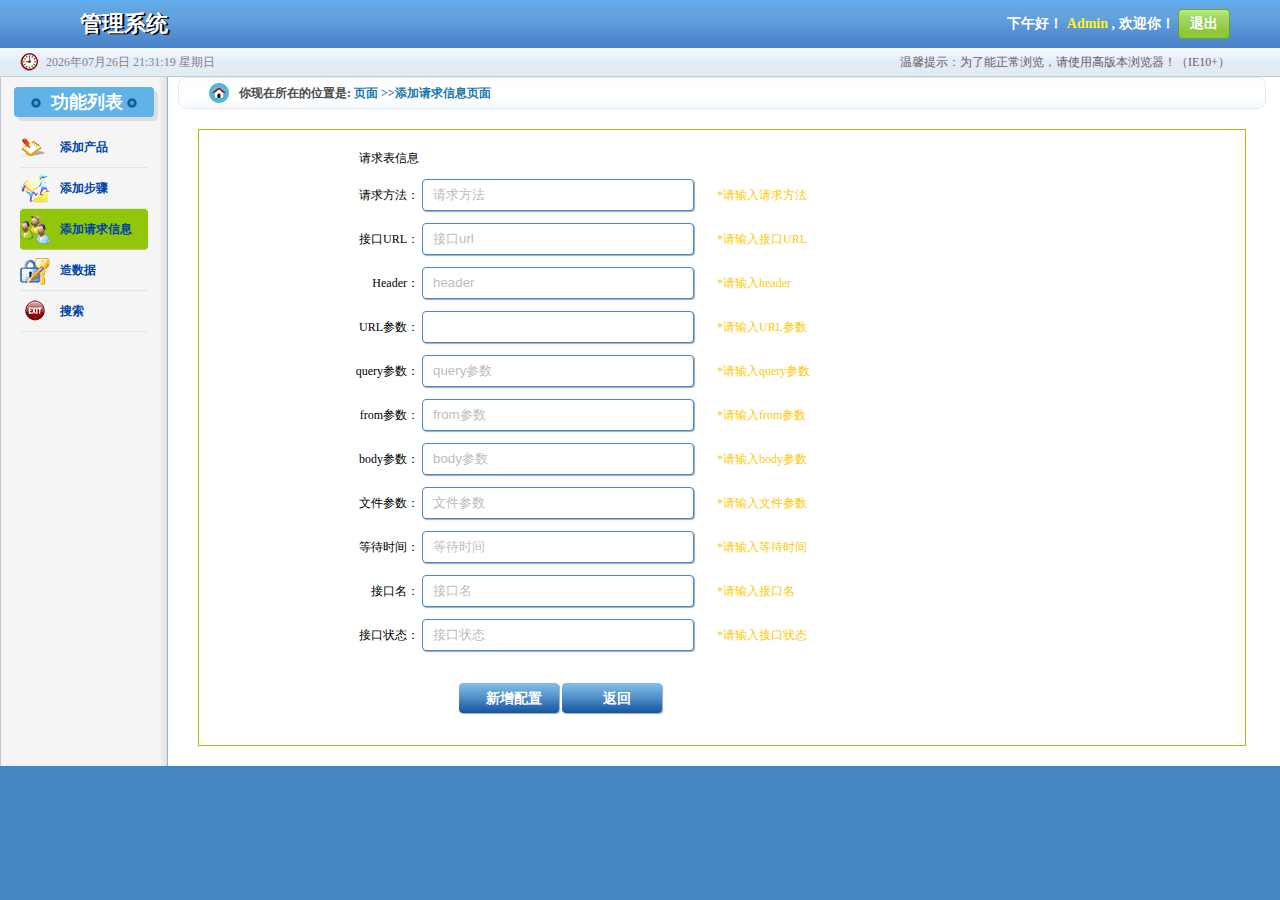
<file: test.html>
<!DOCTYPE html>
<html>
<head lang="en">
    <meta charset="UTF-8">
    <title>管理系统</title>
    <link rel="stylesheet" href="css/public.css"/>
    <link rel="stylesheet" href="css/style.css"/>
	 <script type="text/javascript" src="js/jquery-3.3.1.min.js"></script>
</head>
<body>

<header class="publicHeader">
    <h1>管理系统</h1>

    <div class="publicHeaderR">
        <p><span>下午好！</span><span style="color: #fff21b"> Admin</span> , 欢迎你！</p>
        <a href="login.html">退出</a>
    </div>
</header>

<section class="publicTime">
    <span id="time">2019年1月1日 11:11  星期一</span>
    <a href="#">温馨提示：为了能正常浏览，请使用高版本浏览器！（IE10+）</a>
</section>

<section class="publicMian">
    <div class="left">
        <h2 class="leftH2"><span class="span1"></span>功能列表 <span></span></h2>
        <nav>
            <ul class="list">
                <li ><a href="AddProductCodeNew.html">添加产品</a></li>
                <li><a href="AddStepRelationRequest.html">添加步骤</a></li>
                <li id="active"><a href="AddRequestConfig.html">添加请求信息</a></li>
                <li><a href="QueryProductcode.html">造数据</a></li>
                <li><a href="SearchHistory.html">搜索</a></li>
            </ul>
        </nav>
    </div>
    <div class="right">
        <div class="location">
            <strong>你现在所在的位置是:</strong>
            <span>页面 >>添加请求信息页面 </span>
        </div>
        <div class="providerAdd">
            <form action="#">
              
              
				
				<label for="billId">请求表信息</label>
				<div class="">
                    <label for="billId">请求方法：</label>
                    <input type="text" name="billId" placeholder="请求方法" id="method"  required/>
                    <span>*请输入请求方法</span>
                </div>
                <div>
				    <label for="billId">接口URL：</label>
                    <input type="text" name="billName" placeholder="接口url" id="url" required/>
                    <span >*请输入接口URL</span>
                </div>
				<div>
				 <label for="billId">Header：</label>
                    <input type="text" name="billName" placeholder="header" id="header" required/>
                    <span >*请输入header</span>
                </div>
				<div>
				 <label for="billId">URL参数：</label>
                    <input type="text" name="billName"  id="param" required/>
                    <span >*请输入URL参数</span>
                </div>
				<div>
				 <label for="billId">query参数：</label>
                    <input type="text" name="billName" placeholder="query参数" id="query" required/>
                    <span >*请输入query参数</span>
                </div>
				<div>
				 <label for="billId">from参数：</label>
                    <input type="text" name="billName" placeholder="from参数" id="from" required/>
                    <span >*请输入from参数</span>
                </div>
				<div>
				 <label for="billId">body参数：</label>
                    <input type="text" name="billName" placeholder="body参数" id="body" required/>
                    <span >*请输入body参数</span>
                </div>
				<div>
				 <label for="billId">文件参数：</label>
                    <input type="text" name="billName" placeholder="文件参数" id="file" required/>
                    <span >*请输入文件参数</span>
                </div>
              <div>
				 <label for="billId">等待时间：</label>
                    <input type="text" name="billName" placeholder="等待时间" id="wait" required/>
                    <span >*请输入等待时间</span>
                </div>
				<div>
				 <label for="billId">接口名：</label>
                    <input type="text" name="billName" placeholder="接口名" id="interfaceName" required/>
                    <span >*请输入接口名</span>
                </div>
				<div>
				 <label for="billId">接口状态：</label>
                    <input type="text" name="billName" placeholder="接口状态" id="statuss" required/>
                    <span >*请输入接口状态</span>
                </div>
              
              
                <div class="providerAddBtn">
                    <input type="button" value="新增配置" onclick="addInterfaceConfig()"/>
                    <input type="button" value="返回" onclick="history.back(-1)"/>
                </div>
            </form>
        </div>

    </div>
</section>
<footer class="footer">
</footer>
<script src="js/time.js"></script>
<script>

		

		//添加接口表的数据
		function addInterfaceConfig() {
            console.log("body"+$("#body").val())
			console.log("hello"+$("#method").val())
			console.log("wait"+$("#wait").val())
			console.log("wait changdu"+$("#wait").val().length)
            
			var method = $("#method").val()
            var url = $("#url").val()
			var header = ($("#header").val().length > 0)?JSON.parse($("#header").val()):null;
			var param = ($("#param").val().length > 0)?JSON.parse($("#param").val()):null;
			var query = ($("#query").val().length > 0)?JSON.parse($("#query").val()):null;
			var from = ($("#from").val().length > 0)?JSON.parse($("#from").val()):null;
			var body = ($("#body").val().length > 0)?JSON.parse($("#body").val()):null;
			var file = ($("#file").val().length > 0)?JSON.parse($("#file").val()):null;
			var wait = ($("#wait").val().length > 0)?$("#wait").val():0;
			var interfaceName = $("#interfaceName").val();
			var statuss = ($("#statuss").val()>0)?($("#statuss").val()):1;

			

			var data = {
				"requestMethod": method,
				"requestUrl": url,
				"status": statuss,
				"timeInterval": wait,
				"bodyParam": body,
				"fileParam": file,
				"formParam": from,
				"interfaceName": interfaceName,
				"pathParam": param,
				"queryParam": query,
				"requestHeader": header
			}

			$.ajax({
				url: "http://127.0.0.1:8080/interface/config",
				async: false,
				type: "POST",
				data: JSON.stringify(data),
				crossDomain: true,
				contentType: "application/json",
				success: function (data) {
					if (data.code == "success") {
						console.log(data.content)
						interfaceId = data.content
						// updateRequestConfig(requestId)
					} else {

					}
				}
			})
		}


		
	</script>
</body>
</html>
</file>
<file: css/public.css>
*{
    margin: 0;
    padding: 0;
}
body{
    font-size: 12px;
    background: #4287c2;
}
.clear:after{
    content: '';
    display: block;
    clear: both;
}
a{
    text-decoration: none;
}
li{
    list-style: none;
}

/*公共样式，头部*/
.publicHeader{
    height: 48px;
    line-height: 48px;
    font-size: 14px;
    background: linear-gradient(to bottom,#60acf0,#64a5df,#62a0dd,#5994d6,#4f8ace,#4880ca);
    background:-webkit-linear-gradient(to bottom,#60acf0,#64a5df,#62a0dd,#5994d6,#4f8ace,#4880ca);
    background:-moz-linear-gradient(to bottom,#60acf0,#64a5df,#62a0dd,#5994d6,#4f8ace,#4880ca);
    background:-ms-linear-gradient(to bottom,#60acf0,#64a5df,#62a0dd,#5994d6,#4f8ace,#4880ca);
}
.publicHeader h1{
    float: left;
    color: #fff;
    font-size: 22px;
    padding-left:80px;
    text-shadow: 2px 1px #000;
    background: url("../img/favicon.ico") 30px center no-repeat;

}
.publicHeaderR{
    float: right;
    color: #fff;
    margin-right: 50px;

}
.publicHeaderR p{
    display: inline-block;
    font-weight: bold;
}
.publicHeaderR a{
    width: 50px;
    height: 28px;
    display: inline-block;
    border: 1px solid #679e43;
    background: linear-gradient(to bottom,#baf076,#a2d866,#9cd055,#8dc838,#8bc93a);
    line-height: 28px;
    text-align: center;
    border-radius: 4px;
    font-weight: bold;
    color: #fff;

}
.publicHeaderR a:hover,.publicHeaderR a:active{
    border: 1px solid #192b02;
    border-radius: 4px;
    font-weight: bold;
    background: linear-gradient(to bottom,#70b21c,#5c9613,#47740e,#3b6209,#2b4906);
}
/*时间*/
.publicTime{
    height: 28px;
    line-height: 28px;
    font-size: 12px;
    background: linear-gradient(to bottom,#f5f9f8,#eef2fb,#e2ecf5,#e2ecf5,#e0edf6);
    padding-left: 20px;
    color: #808589;
}
#time{
    float: left;
    background: url("../img/time.png") 0 center no-repeat;
    padding-left: 26px;
}
.publicTime a{
    float: right;
    margin-right: 50px;
    color: #626367;
}

/*公共部分主体内容*/
.publicMian{
    border-top: 1px solid #c2ccd5;
    display: flex;  /*变为弹性盒模型*/
    display: -webkit-flex;
    background: #fff;
}
/*左边*/
.left{
    width: 168px;
    background: url("../img/leftBg.png") 0 0 repeat-y;
    margin-right: 10px;
    /*height: 520px;*/
    min-height: 520px;

}
.leftH2{
    width: 140px;
    height: 30px;
    border-radius: 4px;
    line-height: 30px;
    text-align: center;
    color: #fff;
    background: #60b3e7;
    margin: 10px  auto;
    box-shadow:4px 4px rgba(212,212,212,0.7);
}
.leftH2 span{
    width: 10px;
    height: 10px;
    display: inline-block;
    background: radial-gradient(#70c2f4,#3a8dc1, #035384, #4696c7,#83d1f5);
    border-radius: 50%;
}
.span1{
    margin-right: 10px;
}
.span2{
    margin-left: 12px;
}

.list{
    margin: 0 20px;
    font-weight: bold;
}
.list li{
    height: 40px;
    line-height: 40px;
    border-bottom: 1px solid rgba(212,212,212,0.5) ;
}
.list li:nth-child(1){
    background: url("../img/zd.png") 0  center no-repeat;
}
.list li:nth-child(2){
    background: url("../img/gys.png") 0  center no-repeat;
}
.list li:nth-child(3){
    background: url("../img/yh.png") 0  center no-repeat;
}
.list li:nth-child(4){
    background: url("../img/mm.png") 0  center no-repeat;
}
.list li:nth-child(5){
    background: url("../img/tc.png") 0  center no-repeat;
}
.list li:hover{
    background-color: #acd5f5;
    border-radius: 4px;
}
.list li:active, #active{
    background-color: #92c609;
    border-radius: 4px;
}
.list a{
    color: #0042a8;
    display: inline-block;
    padding-left: 40px;
    width: 90%;
}


/*右边*/
.right{
    width: 85%;
}
/*右边所在位置栏*/
.location{
    height: 30px;
    line-height: 30px;
    border: 1px solid #e6eaf6;
    border-radius: 8px;
    background: linear-gradient(to bottom, #fefefe,#ffffff,#f6fafd);
    color: #4a4a4a;
    padding-left: 30px;
}
.location strong{
    background: url("../img/home.png") 0 center no-repeat;
    display: inline-block;
    padding-left: 30px;
}
.location span{
    color: #2179a9;
    font-weight:  bold;
}
/*搜索信息栏*/
.search{
    height:50px;
    line-height:50px;
    background: #f6fafd;
    padding-left: 24px;
    color: #000;
}
.search input[type='text']{
    width: 200px;
    height: 30px;
    outline: none;
    padding-left: 10px;
    border: 1px solid #8ab2d5;
    border-radius: 4px;
}
.search input[type='button']{
    margin-left: 20px;
    width: 100px;
    padding: 0 20px;
    height: 30px;
    border: 1px solid #7ba92c;
    border-radius: 4px;
    color: #fff;
    font-weight: bold;
    background:#87c212 url("../img/search.png") 10px center no-repeat;
}
.search input[type='button']:focus{
    outline: none;
    background-color: #5d8410;
}
.search a{
    width: 80px;
    padding-left:40px;
    float: right;
    margin: 10px 60px;
    height: 30px;
    line-height: 30px;
    border: 1px solid #0c89de;
    border-radius: 4px;
    color: #fff;
    font-weight: bold;
    background:#47acf1 url("../img/tianjia.png") 10px center no-repeat;
    display: inline-block;
}
.search a:hover,.search a:active{
    background-color: #0778c5;
}
.search span{
    margin-left: 10px;
}
.search select{
    margin: 10px;
    width: 100px;
    height: 30px;
    border-radius: 4px;
    border: 1px solid #0c89de;
    outline: none;
}

/*底部*/
.footer{
    width: 100%;
    line-height: 40px;
    text-align: center;
    color: #fff;
}
</file>
<file: css/style.css>
* {
    margin: 0;
    padding: 0;
}

/*登录页面*/
.login_bg {
    background: url("../img/loginBg.jpg") 0 0 repeat-x;
}

.loginBox {
    width: 1000px;
    margin: 0 auto;
    background: url("../img/login_bg.jpg") 0 0 no-repeat;
}

.loginHeader {
    padding-top: 102px;
    text-align: center;
    padding-bottom: 30px;
}

.loginHeader h1 {
    color: #fff;
    text-shadow: 2px 2px #000;
}

.loginCont {
    width: 388px;
    height: 284px;
    /*border: 1px solid red ;*/
    margin: 0 auto;
}

.formBox {
    position: relative;
}

/*输入框里默认输入字体*/
::-webkit-input-placeholder {
    color: rgb(190, 188, 188);
    /*font-style: italic;*/
}

input:-moz-placeholder,
textarea:-moz-placeholder {
    color: rgb(190, 188, 188);
    font-style: italic;
}

input {
    outline: none;
}

.loginForm {
    background: url("../img/formBg.png") 0 0 no-repeat;
    width: 320px;
    height: 140px;
    border-radius: 8px;
    padding: 90px 38px 48px 30px;
    /*border: 1px solid green;*/
}

.loginForm label {
    width: 20%;
    display: inline-block;
}

.inputbox {
    height: 60px;
}

.inputbox input {
    width: 66%;
    padding: 10px 5px 10px 20px;
    border: 1px solid rgb(178, 178, 178);
    border-radius: 3px;
    -webkit-box-shadow: 0px 1px 4px 0px rgba(168, 168, 168, 0.6) inset;
    -moz-box-shadow: 0px 1px 4px 0px rgba(168, 168, 168, 0.6) inset;
    box-shadow: 0px 1px 4px 0px rgba(168, 168, 168, 0.6) inset;

}

/*输入框得到焦点的效果*/
.inputbox input:active, .providerAdd input:focus,
.inputbox input:focus {
    border: 1px solid rgba(91, 90, 90, 0.7);
    background: rgba(238, 236, 240, 0.2);
    -webkit-box-shadow: 0px 1px 4px 0px rgba(168, 168, 168, 0.9) inset;
    -moz-box-shadow: 0px 1px 4px 0px rgba(168, 168, 168, 0.9) inset;
    box-shadow: 0px 1px 4px 0px rgba(168, 168, 168, 0.9) inset;
}

.subBtn {
    margin-left: 70px;
}

/*/!*登录页登录和重置按钮*!/.providerView a是供应商管理页面下信息查看也得返回按钮的样式*/
input[type='submit'], input[type='reset'], .providerView a {
    width: 30%;
    cursor: pointer;
    background: #54a4d7;
    padding: 6px 18px;
    font-family: 'BebasNeueRegular', 'Arial Narrow', Arial, sans-serif;
    color: #fff;
    font-size: 18px;
    border: 1px solid #4682be;
    margin-bottom: 10px;
    margin-right: 22px;
    text-shadow: 0 1px 1px rgba(0, 0, 0, 0.5);
    -webkit-border-radius: 3px;
    -moz-border-radius: 3px;
    border-radius: 3px;
    -webkit-box-shadow: 0px 1px 4px 4px rgba(0, 0, 0, 0.07) inset,
    0px 0px 0px 3px rgb(254, 254, 254),
    0px 5px 3px 3px rgb(210, 210, 210);
    -moz-box-shadow: 0px 1px 4px 4px rgba(0, 0, 0, 0.07) inset,
    0px 0px 0px 3px rgb(254, 254, 254),
    0px 5px 3px 3px rgb(210, 210, 210);
    box-shadow: 0px 1px 4px 4px rgba(0, 0, 0, 0.07) inset,
    0px 0px 0px 3px rgb(254, 254, 254),
    0px 5px 3px 3px rgb(210, 210, 210);

}

input[type='submit']:hover, input[type='reset']:hover {
    background: rgb(74, 179, 198);
}

input[type='submit']:active, input[type='submit']:focus,
input[type='reset']:active, input[type='reset']:focus, .providerView a:hover, .providerView a:active {
    background: #2a5989;
    border: 1px solid rgb(12, 76, 87);
    -webkit-box-shadow: 0px 1px 6px 4px rgba(0, 0, 0, 0.2) inset;
    -moz-box-shadow: 0px 1px 6px 4px rgba(0, 0, 0, 0.2) inset;
    box-shadow: 0px 1px 6px 4px rgba(0, 0, 0, 0.2) inset;
}

/*欢迎登录页*/
.wColck {
    width: 88px;
    height: 108px;
    margin: 50px;
    float: left;
}

.wFont {
    float: left;
    margin-top: 50px;
}

.wFont h2 {
    font-size: 30px;
    line-height: 50px;
    color: #0a5eb6;
}

.wFont p {
    font-size: 14px;
    line-height: 30px;
    color: #5a656c;
}

/*供应商管理页面*/
.providerTable {
    width: 100%;
    border: 1px solid #ccc;
}

.providerTable tr {
    height: 30px;
    line-height: 30px;
    text-align: center;
}

.providerTable tr:nth-child(odd) {
    background: #f6f7f9;
}

.providerTable tr:hover {
    background: #e9f9ca;
}

.firstTr {
    border: 1px solid #d6dfe6;
    background: linear-gradient(to bottom, #f3f8fc, #ebf4f9, #e3f1fa, #e0f0fd, #d8e9fd);
}

.firstTr th {
    border-right: 2px solid rgba(209, 218, 223, 0.4);
}

.providerTable td a {
    margin-top: 10px;
    display: inline-block;
    margin-right: 10px;

}

/*供应商管理页面-->下面的信息查看页面*/
.providerView {
    margin: 20px 0;
    font-size: 18px;
    line-height: 30px;
    padding-top: 30px;
    border: 1px dashed #3d4f1b;
}

.providerView strong {
    display: inline-block;
    width: 200px;
    text-align: right;
}

.providerView span {
    color: #bd644e;
}

.providerView a {
    margin-left: 520px;
    position: relative;
    top: 60px;
}

/*供应商管理页面-->供应商添加页面*/
.providerAdd {
    border: 1px solid #9ac70f;
    padding: 20px;
    margin: 20px;
}

.providerAdd form {

}

.providerAdd div {
    margin-top: 12px;
    margin-bottom: 12px;
}

.providerAdd label {
    width: 200px;
    display: inline-block;
    text-align: right;
}

.providerAdd input ,.providerAdd select{
    width: 260px;
    height: 30px;
    line-height: 30px;
    border-radius: 4px;
    outline: none;
    padding-left: 10px;
    border: 1px solid #4987c0;
    box-shadow: 1px 1px 1px #99afc4;
}

.providerAdd input:focus,.providerAdd select:focus {
    border: 1px solid #0e56a8;
    background: rgba(238, 236, 240, 0.2);
    -webkit-box-shadow: 0px 1px 4px 0px rgba(168, 168, 168, 0.9) inset;
    -moz-box-shadow: 0px 1px 4px 0px rgba(168, 168, 168, 0.9) inset;
    box-shadow: 0px 1px 4px 0px rgba(168, 168, 168, 0.9) inset;
}

.providerAdd span {
    margin-left: 20px;
    color: #faca0d;
}

/*验证错误*/
.providerAdd .error span {
    color: red;
}

.providerAdd .error input {
    border: 1px solid red;
}

/*验证成功*/
.providerAdd .ok span {
    color: green;
}

.providerAdd .ok input {
    border: 1px solid green;
}

.providerAddBtn {
    margin-left: 240px;
    padding-top: 20px;
}

.providerAddBtn a ,
.providerAddBtn input[type='submit'],
.providerAddBtn input[type='button'] {
    display: inline-block;
    width: 100px;
    height: 30px;
    line-height: 30px;
    text-align: center;
    border-radius: 4px;
    border: transparent;
    background: linear-gradient(to bottom, #85c0ec, #6aa7d6, #508dc6, #306fb4, #17559e);
    color: #fff;
    cursor: pointer;
    font-weight: bold;
    font-size: 14px;
    vertical-align: top;
}

.providerAddBtn a:active,
.providerAddBtn a:focus,
.providerAddBtn a:hover,
.providerAddBtn input[type='submit']:hover,
.providerAddBtn input[type='submit']:focus{
    background: linear-gradient(to bottom, #7aaed4, #578bb4, #406e99, #225792, #0d2d54);
}

.providerAdd input[type='radio']{
    width: 20px;
    height: 14px;
    line-height:12px;
    border-radius: 4px;
    outline: none;
    padding-left: 10px;
    border: none;
    box-shadow: none;
}

/*点击删除按钮后弹出的层*/
.zhezhao {
    display: none;          /* 修改这里可以让遮罩层消失*/
    position: absolute;
    top: 0;
    left: 0;
    width: 100%;
    height: 100%;
    background: #000;
    opacity: 0.7;
    filter: alpha(opacity=70);
    overflow: hidden;
}
.remove{
   display: none;       /* 修改这里可以让删除框消失*/
    width: 400px;
    height: 190px;
    position: absolute;
    top: 200px;
    left:500px;
    background: #fff;
    border-radius: 4px;
}
.removerChid{
    margin: 4px;
    border: 1px solid #ccc;
}
.removerChid h2{
    padding-left: 8px;
    font-size: 14px;
    line-height: 30px;
    margin: 4px 8px;
    border-bottom: 1px solid #99cc33;
}
.removeMain{
    margin-top: 38px;
    text-align: center;
    margin-bottom: 30px;
    border-radius: 4px;
}
.removeMain a{
    padding: 0 20px;
    display: inline-block;
    height: 30px;
    line-height: 30px;
    border-radius: 4px;
    border: 1px solid #5e8809;
    margin-top: 30px;
    background: #99cc33;
    color: #fff;
}
.removeMain a:hover,.removeMain a:active{
    background: #679016;

}
</file>
